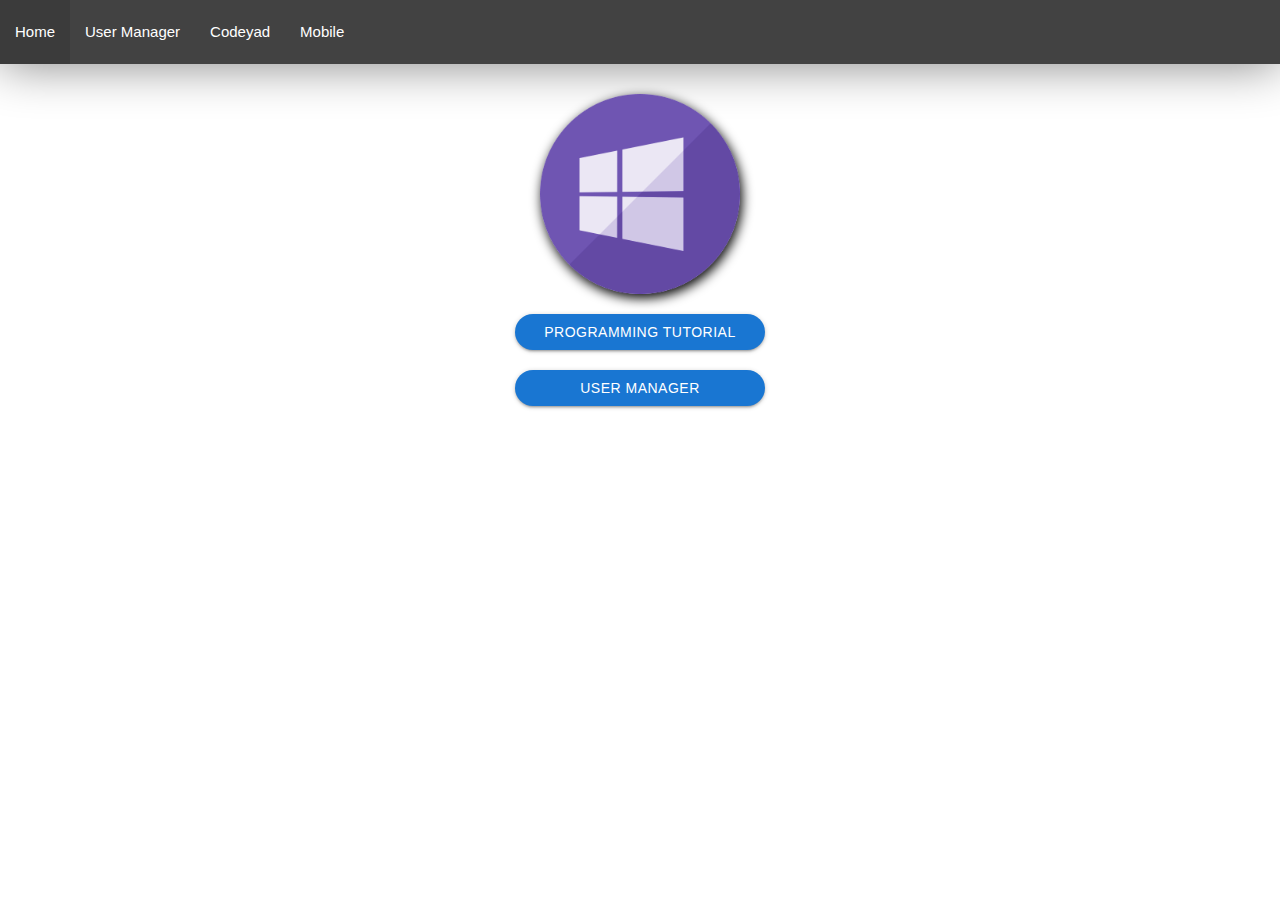
<file: index.html>
<!DOCTYPE html>
<html lang="en">

<head>
    <meta charset="UTF-8">
    <meta http-equiv="X-UA-Compatible" content="IE=edge">
    <meta name="viewport" content="width=device-width, initial-scale=1.0">
    <link rel="stylesheet" href="https://cdnjs.cloudflare.com/ajax/libs/materialize/1.0.0/css/materialize.min.css">
    <link href="https://fonts.googleapis.com/icon?family=Material+Icons" rel="stylesheet">
    <link rel="stylesheet" href="./assets/css/materialize-rtl.css">
    <link rel="stylesheet" href="./assets/css/util.css">
    <link rel="stylesheet" href="../assets/css/style.css">
    <title>Document</title>
</head>

<body>
    <!-- Navbar section ---------- Start -->
    <nav class="grey darken-3 z-depth-0 top_navbar">
        <div class="nav-wrapper">
            <a href="#!" class="blue-text darken-3 hide-on-med-and-up">Home</a>
            <a href="#" data-target="mobile-demo" class="sidenav-trigger blue-text darken-3"><i
                    class="material-icons">menu</i></a>
            <ul class="hide-on-med-and-down">
                <li><a href="/">Home</a></li>
                <li><a href="/user.html">User Manager</a></li>
                <li><a href="https://codeyad.com/">Codeyad</a></li>
                <li><a href="#">Mobile</a></li>
            </ul>
        </div>
    </nav>

    <ul class="sidenav" id="mobile-demo">
        <li>
            <div class="user-view">
                <div class="background">
                    <img class="w-full" src="./assets/images/office.jpg">
                </div>
                <a href="#user"><img class="circle w-full" src="./assets/images/profile.jpg"></a>
                <a href="#name"><span class="white-text name">John Doe</span></a>
                <a href="#email"><span class="white-text email">jdandturk@gmail.com</span></a>
            </div>
        </li>
        <li><a href="#!"><i class="material-icons">insert_link</i>First Link With Icon</a></li>
        <li><a href="#!"><i class="material-icons">insert_link</i>Second Link</a></li>
        <li>
            <div class="divider"></div>
        </li>
        <li><a class="subheader">Subheader</a></li>
        <li><a class="waves-effect" href="/"><i class="material-icons">account_balance</i>Home</a></li>

    </ul>
    <!-- Navbar section ---------- End -->

    <!-- Home section ---------- Start -->
    <section class="flex-c-m flex-col sizefull p-r-20 p-l-20 m-t-30">
        <img src="assets/images/logo.png" class="w-full max-w-200 filter_shadow m-b-10" alt="logo">
        <a href=""
            class="waves-effect waves-light btn blue darken-2 w-full max-w-250 m-t-10 m-b-10 rounded_pill">Programming
            Tutorial</a>
        <a href="./user.html"
            class="waves-effect waves-light btn blue darken-2 w-full max-w-250 m-t-10 m-b-10 rounded_pill">User
            Manager</a>
    </section>
    <!-- Home section ---------- End -->


    <script src="./assets/materialize/materialize.min.js"></script>
    <script src="../assets/js/app.js"></script>
</body>

</html>
</file>
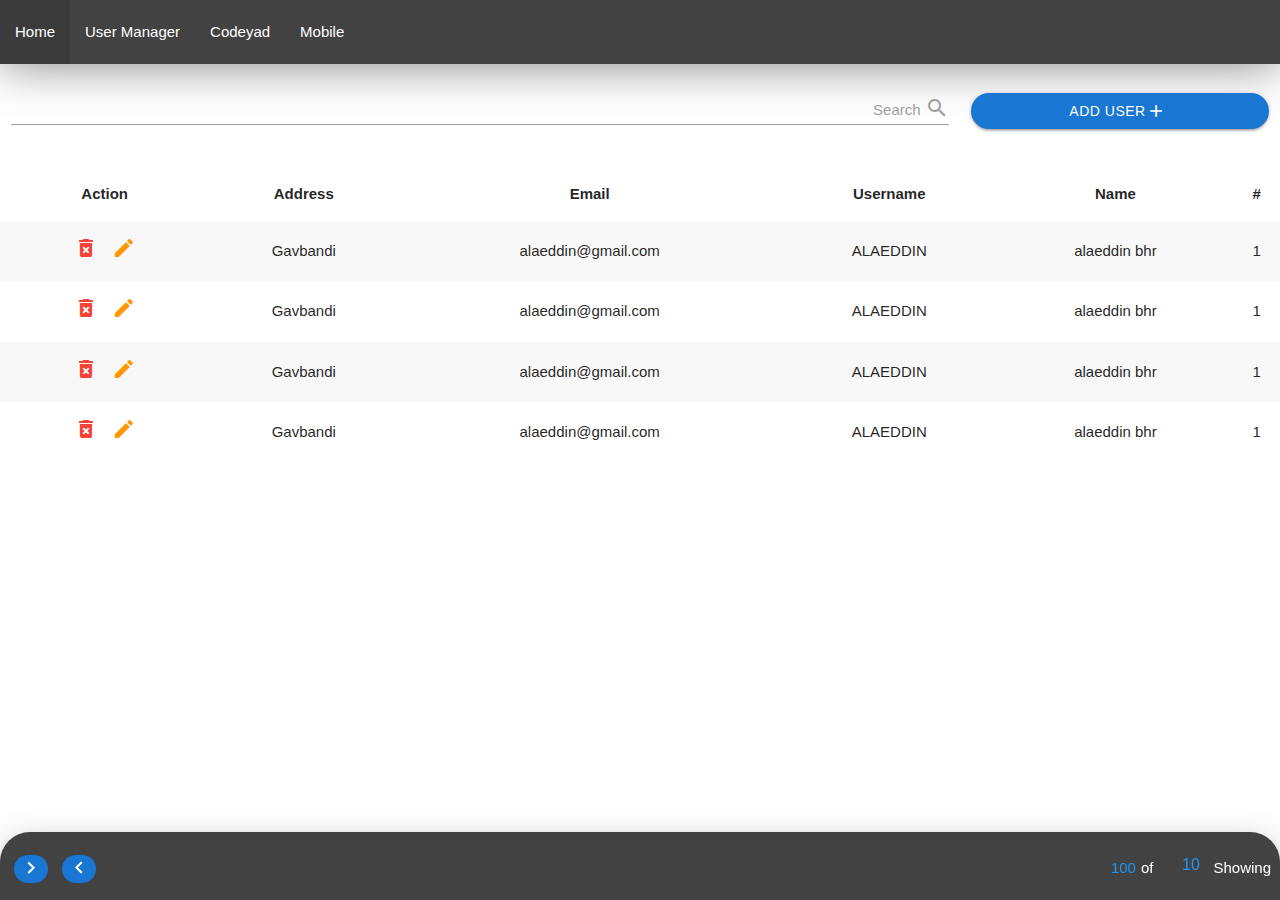
<file: user.html>
<!DOCTYPE html>
<html lang="en">

<head>
    <meta charset="UTF-8" />
    <meta http-equiv="X-UA-Compatible" content="IE=edge" />
    <meta name="viewport" content="width=device-width, initial-scale=1.0" />
    <link rel="stylesheet" href="https://cdnjs.cloudflare.com/ajax/libs/materialize/1.0.0/css/materialize.min.css" />
    <link href="https://fonts.googleapis.com/icon?family=Material+Icons" rel="stylesheet" />
    <link rel="stylesheet" href="./assets/css/materialize-rtl.css">
    <link rel="stylesheet" href="./assets/css/util.css" />
    <link rel="stylesheet" href="../assets/css/style.css" />
    <title>Document</title>
</head>

<body>
    <!-- Navbar section ---------- Start -->
    <nav class="grey darken-3 z-depth-0 top_navbar">
        <div class="nav-wrapper">
            <a href="#!" class="blue-text darken-3 hide-on-med-and-up">User Manager</a>
            <a href="#" data-target="mobile-demo" class="sidenav-trigger blue-text darken-3"><i
                    class="material-icons">menu</i></a>
            <ul class="hide-on-med-and-down">
                <li><a href="/">Home</a></li>
                <li><a href="/user.html">User Manager</a></li>
                <li><a href="https://codeyad.com/">Codeyad</a></li>
                <li><a href="#">Mobile</a></li>
            </ul>
        </div>
    </nav>

    <ul class="sidenav" id="mobile-demo">
        <li>
            <div class="user-view">
                <div class="background">
                    <img class="w-full" src="./assets/images/office.jpg" />
                </div>
                <a href="#user"><img class="circle w-full" src="./assets/images/profile.jpg" /></a>
                <a href="#name"><span class="white-text name">John Doe</span></a>
                <a href="#email"><span class="white-text email">jdandturk@gmail.com</span></a>
            </div>
        </li>
        <li>
            <a href="#!"><i class="material-icons">insert_link</i>First Link With Icon</a>
        </li>
        <li>
            <a href="#!"><i class="material-icons">insert_link</i>Second Link</a>
        </li>
        <li>
            <div class="divider"></div>
        </li>
        <li><a class="subheader">Subheader</a></li>
        <li><a class="waves-effect" href="/"><i class="material-icons">account_balance</i>Home</a></li>
    </ul>
    <!-- Navbar section ---------- End -->

    <!-- Content section ---------- Start -->
    <section id="top_actions_section" class="row container">
        <!-- add button -->
        <div class="p-l-10 p-r-10 p-t-10 col s12 m4 l3">
            <button id="add_user_button"
                class="waves-effect waves-light btn blue darken-2 m-t-10 p-l-30 p-r-30 w-full rounded_pill flex-c">
                <i class="material-icons m-r-5">add</i>
                Add User
            </button>
        </div>

        <!-- Search section -->
        <div class="input-field col s12 m8 l9">
            <input id="search" type="text" class="validate" />
            <label for="search" class="w-full max-w-200">
                <i class="material-icons pos-relative top-5">search</i>
                Search
            </label>
        </div>
    </section>

    <section class="user_list_section">
        <ul class="collapsible hide-on-med-and-up">
            <li class="user_list_item">
                <div class="collapsible-header">
                    <i
                        class="material-icons blue-text darken-2 user_list_arrow_icon trans-0-3">arrow_drop_down_circle</i>
                    ALAEDDIN
                </div>
                <div class="collapsible-body">
                    <div class="p-all-5">
                        <span class="f-bold">Username: </span>
                        <span class="">ALAEDDIN</span>
                    </div>
                    <div class="p-all-5">
                        <span class="f-bold">Email: </span>
                        <span class="">ALAEDDIN@gmail.com</span>
                    </div>
                    <div class="p-all-5">
                        <span class="f-bold">Addres: </span>
                        <span class="">Gavbandi</span>
                    </div>
                    <div class="p-all-5 flex-l-m">
                        <span class="f-bold">Actions: </span>
                        <span class="material-icons red-text m-l-5 m-r-5">delete_forever</span>
                        <span class="material-icons orange-text m-l-5 m-r-5">edit</span>
                    </div>
                </div>
            </li>
            <li class="user_list_item">
                <div class="collapsible-header">
                    <i
                        class="material-icons blue-text darken-2 user_list_arrow_icon trans-0-3">arrow_drop_down_circle</i>
                    ALAEDDIN
                </div>
                <div class="collapsible-body">
                    <div class="p-all-5">
                        <span class="f-bold">Username: </span>
                        <span class="">ALAEDDIN</span>
                    </div>
                    <div class="p-all-5">
                        <span class="f-bold">Email: </span>
                        <span class="">ALAEDDIN@gmail.com</span>
                    </div>
                    <div class="p-all-5">
                        <span class="f-bold">Addres: </span>
                        <span class="">Gavbandi</span>
                    </div>
                    <div class="p-all-5 flex-l-m">
                        <span class="f-bold">Actions: </span>
                        <span class="material-icons red-text m-l-5 m-r-5">delete_forever</span>
                        <span class="material-icons orange-text m-l-5 m-r-5">edit</span>
                    </div>
                </div>
            </li>
            <li class="user_list_item">
                <div class="collapsible-header">
                    <i
                        class="material-icons blue-text darken-2 user_list_arrow_icon trans-0-3">arrow_drop_down_circle</i>
                    ALAEDDIN
                </div>
                <div class="collapsible-body">
                    <div class="p-all-5">
                        <span class="f-bold">Username: </span>
                        <span class="">ALAEDDIN</span>
                    </div>
                    <div class="p-all-5">
                        <span class="f-bold">Email: </span>
                        <span class="">ALAEDDIN@gmail.com</span>
                    </div>
                    <div class="p-all-5">
                        <span class="f-bold">Addres: </span>
                        <span class="">Gavbandi</span>
                    </div>
                    <div class="p-all-5 flex-l-m">
                        <span class="f-bold">Actions: </span>
                        <span class="material-icons red-text m-l-5 m-r-5">delete_forever</span>
                        <span class="material-icons orange-text m-l-5 m-r-5">edit</span>
                    </div>
                </div>
            </li>
        </ul>

        <div class="hide-on-med-and-down show-on-medium-and-up container">
            <table class="striped centered highlight">
                <thead>
                    <tr>
                        <th>#</th>
                        <th>Name</th>
                        <th>Username</th>
                        <th>Email</th>
                        <th>Address</th>
                        <th>Action</th>
                    </tr>
                </thead>
                <tbody>
                    <tr>
                        <td>1</td>
                        <td>alaeddin bhr</td>
                        <td>ALAEDDIN</td>
                        <td>alaeddin@gmail.com</td>
                        <td>Gavbandi</td>
                        <td>
                            <span class="material-icons orange-text m-l-5 m-r-5">edit</span>
                            <span class="material-icons red-text m-l-5 m-r-5">delete_forever</span>
                        </td>
                    </tr>
                    <tr>
                        <td>1</td>
                        <td>alaeddin bhr</td>
                        <td>ALAEDDIN</td>
                        <td>alaeddin@gmail.com</td>
                        <td>Gavbandi</td>
                        <td>
                            <span class="material-icons orange-text m-l-5 m-r-5">edit</span>
                            <span class="material-icons red-text m-l-5 m-r-5">delete_forever</span>
                        </td>
                    </tr>
                    <tr>
                        <td>1</td>
                        <td>alaeddin bhr</td>
                        <td>ALAEDDIN</td>
                        <td>alaeddin@gmail.com</td>
                        <td>Gavbandi</td>
                        <td>
                            <span class="material-icons orange-text m-l-5 m-r-5">edit</span>
                            <span class="material-icons red-text m-l-5 m-r-5">delete_forever</span>
                        </td>
                    </tr>
                    <tr>
                        <td>1</td>
                        <td>alaeddin bhr</td>
                        <td>ALAEDDIN</td>
                        <td>alaeddin@gmail.com</td>
                        <td>Gavbandi</td>
                        <td>
                            <span class="material-icons orange-text m-l-5 m-r-5">edit</span>
                            <span class="material-icons red-text m-l-5 m-r-5">delete_forever</span>
                        </td>
                    </tr>
                </tbody>
            </table>
        </div>

        <div
            class="pagination_container container grey darken-3 white-text p-l-9 p-r-9 p-t-10 p-b-5 flex-sb-m pos-fixed left-0 right-0 bottom-0 z-depth-4 rounded_top_30">
            <div class="pagination_item_count flex-l p-l-10 flex-l-m">
                Showing
                <span class="m-l-5 m-r-5 max-w-50">
                    <input type="number" class="blue-text darken-2 no-border center-align m-b-0" value="10">
                </span>
                of
                <span class="blue-text darken-2 m-l-5 m-r-5">100</span>
            </div>
            <div class="pagination_buttons">
                <i
                    class="material-icons blue darken-2 m-l-5 m-r-5 p-l-5 p-r-5 p-t-1 p-b-3 waves-effect waves-light white-text rounded_pill">keyboard_arrow_left</i>
                <i
                    class="material-icons blue darken-2 m-l-5 m-r-5 p-l-5 p-r-5 p-t-1 p-b-3 waves-effect waves-light white-text rounded_pill">keyboard_arrow_right</i>
            </div>
        </div>
    </section>

    <div class="add_user_modal_back dis-none"></div>
    <div class="add_user_modal container rounded_top_30">
        <div class="row p-t-10 p-b-10 p-l-40 p-r-40 center-on-small-only">
            <h5>
                <i class="material-icons m-r-10 m-l-10 pos-relative top-4">person_add</i>
                Add User
            </h5>
            <form>
                <div class="input-field col s12">
                    <input type="text" id="name" class="validate">
                    <label for="name">Name</label>
                </div>
                <div class="input-field col s12">
                    <input type="text" id="username" class="validate">
                    <label for="username">Username</label>
                </div>
                <div class="input-field col s12">
                    <input type="text" id="email" class="validate">
                    <label for="email">Email</label>
                </div>
                <button type="button"
                    class="waves-effect waves-light btn blue darken-2 white-text rounded_pill w-full max-w-250">Submit</button>
            </form>
        </div>
    </div>
    <!-- Content section ---------- End -->

    <script src="./assets/materialize/materialize.min.js"></script>
    <script src="../assets/js/app.js"></script>
    <script src="../assets/js/users.js"></script>
</body>

</html>
</file>
<file: assets/css/util.css>
/*[ FONT SIZE ]
///////////////////////////////////////////////////////////
*/
.f-bold {
	font-weight: bold;
}

.fs-1 {
	font-size: 1px;
}

.fs-2 {
	font-size: 2px;
}

.fs-3 {
	font-size: 3px;
}

.fs-4 {
	font-size: 4px;
}

.fs-5 {
	font-size: 5px;
}

.fs-6 {
	font-size: 6px;
}

.fs-7 {
	font-size: 7px;
}

.fs-8 {
	font-size: 8px;
}

.fs-9 {
	font-size: 9px;
}

.fs-10 {
	font-size: 10px;
}

.fs-11 {
	font-size: 11px;
}

.fs-12 {
	font-size: 12px;
}

.fs-13 {
	font-size: 13px;
}

.fs-14 {
	font-size: 14px;
}

.fs-15 {
	font-size: 15px;
}

.fs-16 {
	font-size: 16px;
}

.fs-17 {
	font-size: 17px;
}

.fs-18 {
	font-size: 18px;
}

.fs-19 {
	font-size: 19px;
}

.fs-20 {
	font-size: 20px;
}

.fs-21 {
	font-size: 21px;
}

.fs-22 {
	font-size: 22px;
}

.fs-23 {
	font-size: 23px;
}

.fs-24 {
	font-size: 24px;
}

.fs-25 {
	font-size: 25px;
}

.fs-26 {
	font-size: 26px;
}

.fs-27 {
	font-size: 27px;
}

.fs-28 {
	font-size: 28px;
}

.fs-29 {
	font-size: 29px;
}

.fs-30 {
	font-size: 30px;
}

.fs-31 {
	font-size: 31px;
}

.fs-32 {
	font-size: 32px;
}

.fs-33 {
	font-size: 33px;
}

.fs-34 {
	font-size: 34px;
}

.fs-35 {
	font-size: 35px;
}

.fs-36 {
	font-size: 36px;
}

.fs-37 {
	font-size: 37px;
}

.fs-38 {
	font-size: 38px;
}

.fs-39 {
	font-size: 39px;
}

.fs-40 {
	font-size: 40px;
}

.fs-41 {
	font-size: 41px;
}

.fs-42 {
	font-size: 42px;
}

.fs-43 {
	font-size: 43px;
}

.fs-44 {
	font-size: 44px;
}

.fs-45 {
	font-size: 45px;
}

.fs-46 {
	font-size: 46px;
}

.fs-47 {
	font-size: 47px;
}

.fs-48 {
	font-size: 48px;
}

.fs-49 {
	font-size: 49px;
}

.fs-50 {
	font-size: 50px;
}

.fs-51 {
	font-size: 51px;
}

.fs-52 {
	font-size: 52px;
}

.fs-53 {
	font-size: 53px;
}

.fs-54 {
	font-size: 54px;
}

.fs-55 {
	font-size: 55px;
}

.fs-56 {
	font-size: 56px;
}

.fs-57 {
	font-size: 57px;
}

.fs-58 {
	font-size: 58px;
}

.fs-59 {
	font-size: 59px;
}

.fs-60 {
	font-size: 60px;
}

.fs-61 {
	font-size: 61px;
}

.fs-62 {
	font-size: 62px;
}

.fs-63 {
	font-size: 63px;
}

.fs-64 {
	font-size: 64px;
}

.fs-65 {
	font-size: 65px;
}

.fs-66 {
	font-size: 66px;
}

.fs-67 {
	font-size: 67px;
}

.fs-68 {
	font-size: 68px;
}

.fs-69 {
	font-size: 69px;
}

.fs-70 {
	font-size: 70px;
}

.fs-71 {
	font-size: 71px;
}

.fs-72 {
	font-size: 72px;
}

.fs-73 {
	font-size: 73px;
}

.fs-74 {
	font-size: 74px;
}

.fs-75 {
	font-size: 75px;
}

.fs-76 {
	font-size: 76px;
}

.fs-77 {
	font-size: 77px;
}

.fs-78 {
	font-size: 78px;
}

.fs-79 {
	font-size: 79px;
}

.fs-80 {
	font-size: 80px;
}

.fs-81 {
	font-size: 81px;
}

.fs-82 {
	font-size: 82px;
}

.fs-83 {
	font-size: 83px;
}

.fs-84 {
	font-size: 84px;
}

.fs-85 {
	font-size: 85px;
}

.fs-86 {
	font-size: 86px;
}

.fs-87 {
	font-size: 87px;
}

.fs-88 {
	font-size: 88px;
}

.fs-89 {
	font-size: 89px;
}

.fs-90 {
	font-size: 90px;
}

.fs-91 {
	font-size: 91px;
}

.fs-92 {
	font-size: 92px;
}

.fs-93 {
	font-size: 93px;
}

.fs-94 {
	font-size: 94px;
}

.fs-95 {
	font-size: 95px;
}

.fs-96 {
	font-size: 96px;
}

.fs-97 {
	font-size: 97px;
}

.fs-98 {
	font-size: 98px;
}

.fs-99 {
	font-size: 99px;
}

.fs-100 {
	font-size: 100px;
}

.fs-101 {
	font-size: 101px;
}

.fs-102 {
	font-size: 102px;
}

.fs-103 {
	font-size: 103px;
}

.fs-104 {
	font-size: 104px;
}

.fs-105 {
	font-size: 105px;
}

.fs-106 {
	font-size: 106px;
}

.fs-107 {
	font-size: 107px;
}

.fs-108 {
	font-size: 108px;
}

.fs-109 {
	font-size: 109px;
}

.fs-110 {
	font-size: 110px;
}

.fs-111 {
	font-size: 111px;
}

.fs-112 {
	font-size: 112px;
}

.fs-113 {
	font-size: 113px;
}

.fs-114 {
	font-size: 114px;
}

.fs-115 {
	font-size: 115px;
}

.fs-116 {
	font-size: 116px;
}

.fs-117 {
	font-size: 117px;
}

.fs-118 {
	font-size: 118px;
}

.fs-119 {
	font-size: 119px;
}

.fs-120 {
	font-size: 120px;
}

.fs-121 {
	font-size: 121px;
}

.fs-122 {
	font-size: 122px;
}

.fs-123 {
	font-size: 123px;
}

.fs-124 {
	font-size: 124px;
}

.fs-125 {
	font-size: 125px;
}

.fs-126 {
	font-size: 126px;
}

.fs-127 {
	font-size: 127px;
}

.fs-128 {
	font-size: 128px;
}

.fs-129 {
	font-size: 129px;
}

.fs-130 {
	font-size: 130px;
}

.fs-131 {
	font-size: 131px;
}

.fs-132 {
	font-size: 132px;
}

.fs-133 {
	font-size: 133px;
}

.fs-134 {
	font-size: 134px;
}

.fs-135 {
	font-size: 135px;
}

.fs-136 {
	font-size: 136px;
}

.fs-137 {
	font-size: 137px;
}

.fs-138 {
	font-size: 138px;
}

.fs-139 {
	font-size: 139px;
}

.fs-140 {
	font-size: 140px;
}

.fs-141 {
	font-size: 141px;
}

.fs-142 {
	font-size: 142px;
}

.fs-143 {
	font-size: 143px;
}

.fs-144 {
	font-size: 144px;
}

.fs-145 {
	font-size: 145px;
}

.fs-146 {
	font-size: 146px;
}

.fs-147 {
	font-size: 147px;
}

.fs-148 {
	font-size: 148px;
}

.fs-149 {
	font-size: 149px;
}

.fs-150 {
	font-size: 150px;
}

.fs-151 {
	font-size: 151px;
}

.fs-152 {
	font-size: 152px;
}

.fs-153 {
	font-size: 153px;
}

.fs-154 {
	font-size: 154px;
}

.fs-155 {
	font-size: 155px;
}

.fs-156 {
	font-size: 156px;
}

.fs-157 {
	font-size: 157px;
}

.fs-158 {
	font-size: 158px;
}

.fs-159 {
	font-size: 159px;
}

.fs-160 {
	font-size: 160px;
}

.fs-161 {
	font-size: 161px;
}

.fs-162 {
	font-size: 162px;
}

.fs-163 {
	font-size: 163px;
}

.fs-164 {
	font-size: 164px;
}

.fs-165 {
	font-size: 165px;
}

.fs-166 {
	font-size: 166px;
}

.fs-167 {
	font-size: 167px;
}

.fs-168 {
	font-size: 168px;
}

.fs-169 {
	font-size: 169px;
}

.fs-170 {
	font-size: 170px;
}

.fs-171 {
	font-size: 171px;
}

.fs-172 {
	font-size: 172px;
}

.fs-173 {
	font-size: 173px;
}

.fs-174 {
	font-size: 174px;
}

.fs-175 {
	font-size: 175px;
}

.fs-176 {
	font-size: 176px;
}

.fs-177 {
	font-size: 177px;
}

.fs-178 {
	font-size: 178px;
}

.fs-179 {
	font-size: 179px;
}

.fs-180 {
	font-size: 180px;
}

.fs-181 {
	font-size: 181px;
}

.fs-182 {
	font-size: 182px;
}

.fs-183 {
	font-size: 183px;
}

.fs-184 {
	font-size: 184px;
}

.fs-185 {
	font-size: 185px;
}

.fs-186 {
	font-size: 186px;
}

.fs-187 {
	font-size: 187px;
}

.fs-188 {
	font-size: 188px;
}

.fs-189 {
	font-size: 189px;
}

.fs-190 {
	font-size: 190px;
}

.fs-191 {
	font-size: 191px;
}

.fs-192 {
	font-size: 192px;
}

.fs-193 {
	font-size: 193px;
}

.fs-194 {
	font-size: 194px;
}

.fs-195 {
	font-size: 195px;
}

.fs-196 {
	font-size: 196px;
}

.fs-197 {
	font-size: 197px;
}

.fs-198 {
	font-size: 198px;
}

.fs-199 {
	font-size: 199px;
}

.fs-200 {
	font-size: 200px;
}

/*[ PADDING ]
///////////////////////////////////////////////////////////
*/
.p-all-0 {
	padding: 0 !important;
}

.p-all-1 {
	padding: 1px !important;
}

.p-all-2 {
	padding: 2px !important;
}

.p-all-3 {
	padding: 3px !important;
}

.p-all-4 {
	padding: 4px !important;
}

.p-all-5 {
	padding: 5px !important;
}

.p-all-6 {
	padding: 6px !important;
}

.p-all-7 {
	padding: 7px !important;
}

.p-all-8 {
	padding: 8px !important;
}

.p-all-9 {
	padding: 9px !important;
}

.p-t-0 {
	padding-top: 0px;
}

.p-t-1 {
	padding-top: 1px;
}

.p-t-2 {
	padding-top: 2px;
}

.p-t-3 {
	padding-top: 3px;
}

.p-t-4 {
	padding-top: 4px;
}

.p-t-5 {
	padding-top: 5px;
}

.p-t-6 {
	padding-top: 6px;
}

.p-t-7 {
	padding-top: 7px;
}

.p-t-8 {
	padding-top: 8px;
}

.p-t-9 {
	padding-top: 9px;
}

.p-t-10 {
	padding-top: 10px;
}

.p-t-11 {
	padding-top: 11px;
}

.p-t-12 {
	padding-top: 12px;
}

.p-t-13 {
	padding-top: 13px;
}

.p-t-14 {
	padding-top: 14px;
}

.p-t-15 {
	padding-top: 15px;
}

.p-t-16 {
	padding-top: 16px;
}

.p-t-17 {
	padding-top: 17px;
}

.p-t-18 {
	padding-top: 18px;
}

.p-t-19 {
	padding-top: 19px;
}

.p-t-20 {
	padding-top: 20px;
}

.p-t-21 {
	padding-top: 21px;
}

.p-t-22 {
	padding-top: 22px;
}

.p-t-23 {
	padding-top: 23px;
}

.p-t-24 {
	padding-top: 24px;
}

.p-t-25 {
	padding-top: 25px;
}

.p-t-26 {
	padding-top: 26px;
}

.p-t-27 {
	padding-top: 27px;
}

.p-t-28 {
	padding-top: 28px;
}

.p-t-29 {
	padding-top: 29px;
}

.p-t-30 {
	padding-top: 30px;
}

.p-t-31 {
	padding-top: 31px;
}

.p-t-32 {
	padding-top: 32px;
}

.p-t-33 {
	padding-top: 33px;
}

.p-t-34 {
	padding-top: 34px;
}

.p-t-35 {
	padding-top: 35px;
}

.p-t-36 {
	padding-top: 36px;
}

.p-t-37 {
	padding-top: 37px;
}

.p-t-38 {
	padding-top: 38px;
}

.p-t-39 {
	padding-top: 39px;
}

.p-t-40 {
	padding-top: 40px;
}

.p-t-41 {
	padding-top: 41px;
}

.p-t-42 {
	padding-top: 42px;
}

.p-t-43 {
	padding-top: 43px;
}

.p-t-44 {
	padding-top: 44px;
}

.p-t-45 {
	padding-top: 45px;
}

.p-t-46 {
	padding-top: 46px;
}

.p-t-47 {
	padding-top: 47px;
}

.p-t-48 {
	padding-top: 48px;
}

.p-t-49 {
	padding-top: 49px;
}

.p-t-50 {
	padding-top: 50px;
}

.p-t-51 {
	padding-top: 51px;
}

.p-t-52 {
	padding-top: 52px;
}

.p-t-53 {
	padding-top: 53px;
}

.p-t-54 {
	padding-top: 54px;
}

.p-t-55 {
	padding-top: 55px;
}

.p-t-56 {
	padding-top: 56px;
}

.p-t-57 {
	padding-top: 57px;
}

.p-t-58 {
	padding-top: 58px;
}

.p-t-59 {
	padding-top: 59px;
}

.p-t-60 {
	padding-top: 60px;
}

.p-t-61 {
	padding-top: 61px;
}

.p-t-62 {
	padding-top: 62px;
}

.p-t-63 {
	padding-top: 63px;
}

.p-t-64 {
	padding-top: 64px;
}

.p-t-65 {
	padding-top: 65px;
}

.p-t-66 {
	padding-top: 66px;
}

.p-t-67 {
	padding-top: 67px;
}

.p-t-68 {
	padding-top: 68px;
}

.p-t-69 {
	padding-top: 69px;
}

.p-t-70 {
	padding-top: 70px;
}

.p-t-71 {
	padding-top: 71px;
}

.p-t-72 {
	padding-top: 72px;
}

.p-t-73 {
	padding-top: 73px;
}

.p-t-74 {
	padding-top: 74px;
}

.p-t-75 {
	padding-top: 75px;
}

.p-t-76 {
	padding-top: 76px;
}

.p-t-77 {
	padding-top: 77px;
}

.p-t-78 {
	padding-top: 78px;
}

.p-t-79 {
	padding-top: 79px;
}

.p-t-80 {
	padding-top: 80px;
}

.p-t-81 {
	padding-top: 81px;
}

.p-t-82 {
	padding-top: 82px;
}

.p-t-83 {
	padding-top: 83px;
}

.p-t-84 {
	padding-top: 84px;
}

.p-t-85 {
	padding-top: 85px;
}

.p-t-86 {
	padding-top: 86px;
}

.p-t-87 {
	padding-top: 87px;
}

.p-t-88 {
	padding-top: 88px;
}

.p-t-89 {
	padding-top: 89px;
}

.p-t-90 {
	padding-top: 90px;
}

.p-t-91 {
	padding-top: 91px;
}

.p-t-92 {
	padding-top: 92px;
}

.p-t-93 {
	padding-top: 93px;
}

.p-t-94 {
	padding-top: 94px;
}

.p-t-95 {
	padding-top: 95px;
}

.p-t-96 {
	padding-top: 96px;
}

.p-t-97 {
	padding-top: 97px;
}

.p-t-98 {
	padding-top: 98px;
}

.p-t-99 {
	padding-top: 99px;
}

.p-t-100 {
	padding-top: 100px;
}

.p-t-101 {
	padding-top: 101px;
}

.p-t-102 {
	padding-top: 102px;
}

.p-t-103 {
	padding-top: 103px;
}

.p-t-104 {
	padding-top: 104px;
}

.p-t-105 {
	padding-top: 105px;
}

.p-t-106 {
	padding-top: 106px;
}

.p-t-107 {
	padding-top: 107px;
}

.p-t-108 {
	padding-top: 108px;
}

.p-t-109 {
	padding-top: 109px;
}

.p-t-110 {
	padding-top: 110px;
}

.p-t-111 {
	padding-top: 111px;
}

.p-t-112 {
	padding-top: 112px;
}

.p-t-113 {
	padding-top: 113px;
}

.p-t-114 {
	padding-top: 114px;
}

.p-t-115 {
	padding-top: 115px;
}

.p-t-116 {
	padding-top: 116px;
}

.p-t-117 {
	padding-top: 117px;
}

.p-t-118 {
	padding-top: 118px;
}

.p-t-119 {
	padding-top: 119px;
}

.p-t-120 {
	padding-top: 120px;
}

.p-t-121 {
	padding-top: 121px;
}

.p-t-122 {
	padding-top: 122px;
}

.p-t-123 {
	padding-top: 123px;
}

.p-t-124 {
	padding-top: 124px;
}

.p-t-125 {
	padding-top: 125px;
}

.p-t-126 {
	padding-top: 126px;
}

.p-t-127 {
	padding-top: 127px;
}

.p-t-128 {
	padding-top: 128px;
}

.p-t-129 {
	padding-top: 129px;
}

.p-t-130 {
	padding-top: 130px;
}

.p-t-131 {
	padding-top: 131px;
}

.p-t-132 {
	padding-top: 132px;
}

.p-t-133 {
	padding-top: 133px;
}

.p-t-134 {
	padding-top: 134px;
}

.p-t-135 {
	padding-top: 135px;
}

.p-t-136 {
	padding-top: 136px;
}

.p-t-137 {
	padding-top: 137px;
}

.p-t-138 {
	padding-top: 138px;
}

.p-t-139 {
	padding-top: 139px;
}

.p-t-140 {
	padding-top: 140px;
}

.p-t-141 {
	padding-top: 141px;
}

.p-t-142 {
	padding-top: 142px;
}

.p-t-143 {
	padding-top: 143px;
}

.p-t-144 {
	padding-top: 144px;
}

.p-t-145 {
	padding-top: 145px;
}

.p-t-146 {
	padding-top: 146px;
}

.p-t-147 {
	padding-top: 147px;
}

.p-t-148 {
	padding-top: 148px;
}

.p-t-149 {
	padding-top: 149px;
}

.p-t-150 {
	padding-top: 150px;
}

.p-t-151 {
	padding-top: 151px;
}

.p-t-152 {
	padding-top: 152px;
}

.p-t-153 {
	padding-top: 153px;
}

.p-t-154 {
	padding-top: 154px;
}

.p-t-155 {
	padding-top: 155px;
}

.p-t-156 {
	padding-top: 156px;
}

.p-t-157 {
	padding-top: 157px;
}

.p-t-158 {
	padding-top: 158px;
}

.p-t-159 {
	padding-top: 159px;
}

.p-t-160 {
	padding-top: 160px;
}

.p-t-161 {
	padding-top: 161px;
}

.p-t-162 {
	padding-top: 162px;
}

.p-t-163 {
	padding-top: 163px;
}

.p-t-164 {
	padding-top: 164px;
}

.p-t-165 {
	padding-top: 165px;
}

.p-t-166 {
	padding-top: 166px;
}

.p-t-167 {
	padding-top: 167px;
}

.p-t-168 {
	padding-top: 168px;
}

.p-t-169 {
	padding-top: 169px;
}

.p-t-170 {
	padding-top: 170px;
}

.p-t-171 {
	padding-top: 171px;
}

.p-t-172 {
	padding-top: 172px;
}

.p-t-173 {
	padding-top: 173px;
}

.p-t-174 {
	padding-top: 174px;
}

.p-t-175 {
	padding-top: 175px;
}

.p-t-176 {
	padding-top: 176px;
}

.p-t-177 {
	padding-top: 177px;
}

.p-t-178 {
	padding-top: 178px;
}

.p-t-179 {
	padding-top: 179px;
}

.p-t-180 {
	padding-top: 180px;
}

.p-t-181 {
	padding-top: 181px;
}

.p-t-182 {
	padding-top: 182px;
}

.p-t-183 {
	padding-top: 183px;
}

.p-t-184 {
	padding-top: 184px;
}

.p-t-185 {
	padding-top: 185px;
}

.p-t-186 {
	padding-top: 186px;
}

.p-t-187 {
	padding-top: 187px;
}

.p-t-188 {
	padding-top: 188px;
}

.p-t-189 {
	padding-top: 189px;
}

.p-t-190 {
	padding-top: 190px;
}

.p-t-191 {
	padding-top: 191px;
}

.p-t-192 {
	padding-top: 192px;
}

.p-t-193 {
	padding-top: 193px;
}

.p-t-194 {
	padding-top: 194px;
}

.p-t-195 {
	padding-top: 195px;
}

.p-t-196 {
	padding-top: 196px;
}

.p-t-197 {
	padding-top: 197px;
}

.p-t-198 {
	padding-top: 198px;
}

.p-t-199 {
	padding-top: 199px;
}

.p-t-200 {
	padding-top: 200px;
}

.p-t-201 {
	padding-top: 201px;
}

.p-t-202 {
	padding-top: 202px;
}

.p-t-203 {
	padding-top: 203px;
}

.p-t-204 {
	padding-top: 204px;
}

.p-t-205 {
	padding-top: 205px;
}

.p-t-206 {
	padding-top: 206px;
}

.p-t-207 {
	padding-top: 207px;
}

.p-t-208 {
	padding-top: 208px;
}

.p-t-209 {
	padding-top: 209px;
}

.p-t-210 {
	padding-top: 210px;
}

.p-t-211 {
	padding-top: 211px;
}

.p-t-212 {
	padding-top: 212px;
}

.p-t-213 {
	padding-top: 213px;
}

.p-t-214 {
	padding-top: 214px;
}

.p-t-215 {
	padding-top: 215px;
}

.p-t-216 {
	padding-top: 216px;
}

.p-t-217 {
	padding-top: 217px;
}

.p-t-218 {
	padding-top: 218px;
}

.p-t-219 {
	padding-top: 219px;
}

.p-t-220 {
	padding-top: 220px;
}

.p-t-221 {
	padding-top: 221px;
}

.p-t-222 {
	padding-top: 222px;
}

.p-t-223 {
	padding-top: 223px;
}

.p-t-224 {
	padding-top: 224px;
}

.p-t-225 {
	padding-top: 225px;
}

.p-t-226 {
	padding-top: 226px;
}

.p-t-227 {
	padding-top: 227px;
}

.p-t-228 {
	padding-top: 228px;
}

.p-t-229 {
	padding-top: 229px;
}

.p-t-230 {
	padding-top: 230px;
}

.p-t-231 {
	padding-top: 231px;
}

.p-t-232 {
	padding-top: 232px;
}

.p-t-233 {
	padding-top: 233px;
}

.p-t-234 {
	padding-top: 234px;
}

.p-t-235 {
	padding-top: 235px;
}

.p-t-236 {
	padding-top: 236px;
}

.p-t-237 {
	padding-top: 237px;
}

.p-t-238 {
	padding-top: 238px;
}

.p-t-239 {
	padding-top: 239px;
}

.p-t-240 {
	padding-top: 240px;
}

.p-t-241 {
	padding-top: 241px;
}

.p-t-242 {
	padding-top: 242px;
}

.p-t-243 {
	padding-top: 243px;
}

.p-t-244 {
	padding-top: 244px;
}

.p-t-245 {
	padding-top: 245px;
}

.p-t-246 {
	padding-top: 246px;
}

.p-t-247 {
	padding-top: 247px;
}

.p-t-248 {
	padding-top: 248px;
}

.p-t-249 {
	padding-top: 249px;
}

.p-t-250 {
	padding-top: 250px;
}

.p-b-0 {
	padding-bottom: 0px;
}

.p-b-1 {
	padding-bottom: 1px;
}

.p-b-2 {
	padding-bottom: 2px;
}

.p-b-3 {
	padding-bottom: 3px;
}

.p-b-4 {
	padding-bottom: 4px;
}

.p-b-5 {
	padding-bottom: 5px;
}

.p-b-6 {
	padding-bottom: 6px;
}

.p-b-7 {
	padding-bottom: 7px;
}

.p-b-8 {
	padding-bottom: 8px;
}

.p-b-9 {
	padding-bottom: 9px;
}

.p-b-10 {
	padding-bottom: 10px;
}

.p-b-11 {
	padding-bottom: 11px;
}

.p-b-12 {
	padding-bottom: 12px;
}

.p-b-13 {
	padding-bottom: 13px;
}

.p-b-14 {
	padding-bottom: 14px;
}

.p-b-15 {
	padding-bottom: 15px;
}

.p-b-16 {
	padding-bottom: 16px;
}

.p-b-17 {
	padding-bottom: 17px;
}

.p-b-18 {
	padding-bottom: 18px;
}

.p-b-19 {
	padding-bottom: 19px;
}

.p-b-20 {
	padding-bottom: 20px;
}

.p-b-21 {
	padding-bottom: 21px;
}

.p-b-22 {
	padding-bottom: 22px;
}

.p-b-23 {
	padding-bottom: 23px;
}

.p-b-24 {
	padding-bottom: 24px;
}

.p-b-25 {
	padding-bottom: 25px;
}

.p-b-26 {
	padding-bottom: 26px;
}

.p-b-27 {
	padding-bottom: 27px;
}

.p-b-28 {
	padding-bottom: 28px;
}

.p-b-29 {
	padding-bottom: 29px;
}

.p-b-30 {
	padding-bottom: 30px;
}

.p-b-31 {
	padding-bottom: 31px;
}

.p-b-32 {
	padding-bottom: 32px;
}

.p-b-33 {
	padding-bottom: 33px;
}

.p-b-34 {
	padding-bottom: 34px;
}

.p-b-35 {
	padding-bottom: 35px;
}

.p-b-36 {
	padding-bottom: 36px;
}

.p-b-37 {
	padding-bottom: 37px;
}

.p-b-38 {
	padding-bottom: 38px;
}

.p-b-39 {
	padding-bottom: 39px;
}

.p-b-40 {
	padding-bottom: 40px;
}

.p-b-41 {
	padding-bottom: 41px;
}

.p-b-42 {
	padding-bottom: 42px;
}

.p-b-43 {
	padding-bottom: 43px;
}

.p-b-44 {
	padding-bottom: 44px;
}

.p-b-45 {
	padding-bottom: 45px;
}

.p-b-46 {
	padding-bottom: 46px;
}

.p-b-47 {
	padding-bottom: 47px;
}

.p-b-48 {
	padding-bottom: 48px;
}

.p-b-49 {
	padding-bottom: 49px;
}

.p-b-50 {
	padding-bottom: 50px;
}

.p-b-51 {
	padding-bottom: 51px;
}

.p-b-52 {
	padding-bottom: 52px;
}

.p-b-53 {
	padding-bottom: 53px;
}

.p-b-54 {
	padding-bottom: 54px;
}

.p-b-55 {
	padding-bottom: 55px;
}

.p-b-56 {
	padding-bottom: 56px;
}

.p-b-57 {
	padding-bottom: 57px;
}

.p-b-58 {
	padding-bottom: 58px;
}

.p-b-59 {
	padding-bottom: 59px;
}

.p-b-60 {
	padding-bottom: 60px;
}

.p-b-61 {
	padding-bottom: 61px;
}

.p-b-62 {
	padding-bottom: 62px;
}

.p-b-63 {
	padding-bottom: 63px;
}

.p-b-64 {
	padding-bottom: 64px;
}

.p-b-65 {
	padding-bottom: 65px;
}

.p-b-66 {
	padding-bottom: 66px;
}

.p-b-67 {
	padding-bottom: 67px;
}

.p-b-68 {
	padding-bottom: 68px;
}

.p-b-69 {
	padding-bottom: 69px;
}

.p-b-70 {
	padding-bottom: 70px;
}

.p-b-71 {
	padding-bottom: 71px;
}

.p-b-72 {
	padding-bottom: 72px;
}

.p-b-73 {
	padding-bottom: 73px;
}

.p-b-74 {
	padding-bottom: 74px;
}

.p-b-75 {
	padding-bottom: 75px;
}

.p-b-76 {
	padding-bottom: 76px;
}

.p-b-77 {
	padding-bottom: 77px;
}

.p-b-78 {
	padding-bottom: 78px;
}

.p-b-79 {
	padding-bottom: 79px;
}

.p-b-80 {
	padding-bottom: 80px;
}

.p-b-81 {
	padding-bottom: 81px;
}

.p-b-82 {
	padding-bottom: 82px;
}

.p-b-83 {
	padding-bottom: 83px;
}

.p-b-84 {
	padding-bottom: 84px;
}

.p-b-85 {
	padding-bottom: 85px;
}

.p-b-86 {
	padding-bottom: 86px;
}

.p-b-87 {
	padding-bottom: 87px;
}

.p-b-88 {
	padding-bottom: 88px;
}

.p-b-89 {
	padding-bottom: 89px;
}

.p-b-90 {
	padding-bottom: 90px;
}

.p-b-91 {
	padding-bottom: 91px;
}

.p-b-92 {
	padding-bottom: 92px;
}

.p-b-93 {
	padding-bottom: 93px;
}

.p-b-94 {
	padding-bottom: 94px;
}

.p-b-95 {
	padding-bottom: 95px;
}

.p-b-96 {
	padding-bottom: 96px;
}

.p-b-97 {
	padding-bottom: 97px;
}

.p-b-98 {
	padding-bottom: 98px;
}

.p-b-99 {
	padding-bottom: 99px;
}

.p-b-100 {
	padding-bottom: 100px;
}

.p-b-101 {
	padding-bottom: 101px;
}

.p-b-102 {
	padding-bottom: 102px;
}

.p-b-103 {
	padding-bottom: 103px;
}

.p-b-104 {
	padding-bottom: 104px;
}

.p-b-105 {
	padding-bottom: 105px;
}

.p-b-106 {
	padding-bottom: 106px;
}

.p-b-107 {
	padding-bottom: 107px;
}

.p-b-108 {
	padding-bottom: 108px;
}

.p-b-109 {
	padding-bottom: 109px;
}

.p-b-110 {
	padding-bottom: 110px;
}

.p-b-111 {
	padding-bottom: 111px;
}

.p-b-112 {
	padding-bottom: 112px;
}

.p-b-113 {
	padding-bottom: 113px;
}

.p-b-114 {
	padding-bottom: 114px;
}

.p-b-115 {
	padding-bottom: 115px;
}

.p-b-116 {
	padding-bottom: 116px;
}

.p-b-117 {
	padding-bottom: 117px;
}

.p-b-118 {
	padding-bottom: 118px;
}

.p-b-119 {
	padding-bottom: 119px;
}

.p-b-120 {
	padding-bottom: 120px;
}

.p-b-121 {
	padding-bottom: 121px;
}

.p-b-122 {
	padding-bottom: 122px;
}

.p-b-123 {
	padding-bottom: 123px;
}

.p-b-124 {
	padding-bottom: 124px;
}

.p-b-125 {
	padding-bottom: 125px;
}

.p-b-126 {
	padding-bottom: 126px;
}

.p-b-127 {
	padding-bottom: 127px;
}

.p-b-128 {
	padding-bottom: 128px;
}

.p-b-129 {
	padding-bottom: 129px;
}

.p-b-130 {
	padding-bottom: 130px;
}

.p-b-131 {
	padding-bottom: 131px;
}

.p-b-132 {
	padding-bottom: 132px;
}

.p-b-133 {
	padding-bottom: 133px;
}

.p-b-134 {
	padding-bottom: 134px;
}

.p-b-135 {
	padding-bottom: 135px;
}

.p-b-136 {
	padding-bottom: 136px;
}

.p-b-137 {
	padding-bottom: 137px;
}

.p-b-138 {
	padding-bottom: 138px;
}

.p-b-139 {
	padding-bottom: 139px;
}

.p-b-140 {
	padding-bottom: 140px;
}

.p-b-141 {
	padding-bottom: 141px;
}

.p-b-142 {
	padding-bottom: 142px;
}

.p-b-143 {
	padding-bottom: 143px;
}

.p-b-144 {
	padding-bottom: 144px;
}

.p-b-145 {
	padding-bottom: 145px;
}

.p-b-146 {
	padding-bottom: 146px;
}

.p-b-147 {
	padding-bottom: 147px;
}

.p-b-148 {
	padding-bottom: 148px;
}

.p-b-149 {
	padding-bottom: 149px;
}

.p-b-150 {
	padding-bottom: 150px;
}

.p-b-151 {
	padding-bottom: 151px;
}

.p-b-152 {
	padding-bottom: 152px;
}

.p-b-153 {
	padding-bottom: 153px;
}

.p-b-154 {
	padding-bottom: 154px;
}

.p-b-155 {
	padding-bottom: 155px;
}

.p-b-156 {
	padding-bottom: 156px;
}

.p-b-157 {
	padding-bottom: 157px;
}

.p-b-158 {
	padding-bottom: 158px;
}

.p-b-159 {
	padding-bottom: 159px;
}

.p-b-160 {
	padding-bottom: 160px;
}

.p-b-161 {
	padding-bottom: 161px;
}

.p-b-162 {
	padding-bottom: 162px;
}

.p-b-163 {
	padding-bottom: 163px;
}

.p-b-164 {
	padding-bottom: 164px;
}

.p-b-165 {
	padding-bottom: 165px;
}

.p-b-166 {
	padding-bottom: 166px;
}

.p-b-167 {
	padding-bottom: 167px;
}

.p-b-168 {
	padding-bottom: 168px;
}

.p-b-169 {
	padding-bottom: 169px;
}

.p-b-170 {
	padding-bottom: 170px;
}

.p-b-171 {
	padding-bottom: 171px;
}

.p-b-172 {
	padding-bottom: 172px;
}

.p-b-173 {
	padding-bottom: 173px;
}

.p-b-174 {
	padding-bottom: 174px;
}

.p-b-175 {
	padding-bottom: 175px;
}

.p-b-176 {
	padding-bottom: 176px;
}

.p-b-177 {
	padding-bottom: 177px;
}

.p-b-178 {
	padding-bottom: 178px;
}

.p-b-179 {
	padding-bottom: 179px;
}

.p-b-180 {
	padding-bottom: 180px;
}

.p-b-181 {
	padding-bottom: 181px;
}

.p-b-182 {
	padding-bottom: 182px;
}

.p-b-183 {
	padding-bottom: 183px;
}

.p-b-184 {
	padding-bottom: 184px;
}

.p-b-185 {
	padding-bottom: 185px;
}

.p-b-186 {
	padding-bottom: 186px;
}

.p-b-187 {
	padding-bottom: 187px;
}

.p-b-188 {
	padding-bottom: 188px;
}

.p-b-189 {
	padding-bottom: 189px;
}

.p-b-190 {
	padding-bottom: 190px;
}

.p-b-191 {
	padding-bottom: 191px;
}

.p-b-192 {
	padding-bottom: 192px;
}

.p-b-193 {
	padding-bottom: 193px;
}

.p-b-194 {
	padding-bottom: 194px;
}

.p-b-195 {
	padding-bottom: 195px;
}

.p-b-196 {
	padding-bottom: 196px;
}

.p-b-197 {
	padding-bottom: 197px;
}

.p-b-198 {
	padding-bottom: 198px;
}

.p-b-199 {
	padding-bottom: 199px;
}

.p-b-200 {
	padding-bottom: 200px;
}

.p-b-201 {
	padding-bottom: 201px;
}

.p-b-202 {
	padding-bottom: 202px;
}

.p-b-203 {
	padding-bottom: 203px;
}

.p-b-204 {
	padding-bottom: 204px;
}

.p-b-205 {
	padding-bottom: 205px;
}

.p-b-206 {
	padding-bottom: 206px;
}

.p-b-207 {
	padding-bottom: 207px;
}

.p-b-208 {
	padding-bottom: 208px;
}

.p-b-209 {
	padding-bottom: 209px;
}

.p-b-210 {
	padding-bottom: 210px;
}

.p-b-211 {
	padding-bottom: 211px;
}

.p-b-212 {
	padding-bottom: 212px;
}

.p-b-213 {
	padding-bottom: 213px;
}

.p-b-214 {
	padding-bottom: 214px;
}

.p-b-215 {
	padding-bottom: 215px;
}

.p-b-216 {
	padding-bottom: 216px;
}

.p-b-217 {
	padding-bottom: 217px;
}

.p-b-218 {
	padding-bottom: 218px;
}

.p-b-219 {
	padding-bottom: 219px;
}

.p-b-220 {
	padding-bottom: 220px;
}

.p-b-221 {
	padding-bottom: 221px;
}

.p-b-222 {
	padding-bottom: 222px;
}

.p-b-223 {
	padding-bottom: 223px;
}

.p-b-224 {
	padding-bottom: 224px;
}

.p-b-225 {
	padding-bottom: 225px;
}

.p-b-226 {
	padding-bottom: 226px;
}

.p-b-227 {
	padding-bottom: 227px;
}

.p-b-228 {
	padding-bottom: 228px;
}

.p-b-229 {
	padding-bottom: 229px;
}

.p-b-230 {
	padding-bottom: 230px;
}

.p-b-231 {
	padding-bottom: 231px;
}

.p-b-232 {
	padding-bottom: 232px;
}

.p-b-233 {
	padding-bottom: 233px;
}

.p-b-234 {
	padding-bottom: 234px;
}

.p-b-235 {
	padding-bottom: 235px;
}

.p-b-236 {
	padding-bottom: 236px;
}

.p-b-237 {
	padding-bottom: 237px;
}

.p-b-238 {
	padding-bottom: 238px;
}

.p-b-239 {
	padding-bottom: 239px;
}

.p-b-240 {
	padding-bottom: 240px;
}

.p-b-241 {
	padding-bottom: 241px;
}

.p-b-242 {
	padding-bottom: 242px;
}

.p-b-243 {
	padding-bottom: 243px;
}

.p-b-244 {
	padding-bottom: 244px;
}

.p-b-245 {
	padding-bottom: 245px;
}

.p-b-246 {
	padding-bottom: 246px;
}

.p-b-247 {
	padding-bottom: 247px;
}

.p-b-248 {
	padding-bottom: 248px;
}

.p-b-249 {
	padding-bottom: 249px;
}

.p-b-250 {
	padding-bottom: 250px;
}

.p-l-0 {
	padding-left: 0px;
}

.p-l-1 {
	padding-left: 1px;
}

.p-l-2 {
	padding-left: 2px;
}

.p-l-3 {
	padding-left: 3px;
}

.p-l-4 {
	padding-left: 4px;
}

.p-l-5 {
	padding-left: 5px;
}

.p-l-6 {
	padding-left: 6px;
}

.p-l-7 {
	padding-left: 7px;
}

.p-l-8 {
	padding-left: 8px;
}

.p-l-9 {
	padding-left: 9px;
}

.p-l-10 {
	padding-left: 10px;
}

.p-l-11 {
	padding-left: 11px;
}

.p-l-12 {
	padding-left: 12px;
}

.p-l-13 {
	padding-left: 13px;
}

.p-l-14 {
	padding-left: 14px;
}

.p-l-15 {
	padding-left: 15px;
}

.p-l-16 {
	padding-left: 16px;
}

.p-l-17 {
	padding-left: 17px;
}

.p-l-18 {
	padding-left: 18px;
}

.p-l-19 {
	padding-left: 19px;
}

.p-l-20 {
	padding-left: 20px;
}

.p-l-21 {
	padding-left: 21px;
}

.p-l-22 {
	padding-left: 22px;
}

.p-l-23 {
	padding-left: 23px;
}

.p-l-24 {
	padding-left: 24px;
}

.p-l-25 {
	padding-left: 25px;
}

.p-l-26 {
	padding-left: 26px;
}

.p-l-27 {
	padding-left: 27px;
}

.p-l-28 {
	padding-left: 28px;
}

.p-l-29 {
	padding-left: 29px;
}

.p-l-30 {
	padding-left: 30px;
}

.p-l-31 {
	padding-left: 31px;
}

.p-l-32 {
	padding-left: 32px;
}

.p-l-33 {
	padding-left: 33px;
}

.p-l-34 {
	padding-left: 34px;
}

.p-l-35 {
	padding-left: 35px;
}

.p-l-36 {
	padding-left: 36px;
}

.p-l-37 {
	padding-left: 37px;
}

.p-l-38 {
	padding-left: 38px;
}

.p-l-39 {
	padding-left: 39px;
}

.p-l-40 {
	padding-left: 40px;
}

.p-l-41 {
	padding-left: 41px;
}

.p-l-42 {
	padding-left: 42px;
}

.p-l-43 {
	padding-left: 43px;
}

.p-l-44 {
	padding-left: 44px;
}

.p-l-45 {
	padding-left: 45px;
}

.p-l-46 {
	padding-left: 46px;
}

.p-l-47 {
	padding-left: 47px;
}

.p-l-48 {
	padding-left: 48px;
}

.p-l-49 {
	padding-left: 49px;
}

.p-l-50 {
	padding-left: 50px;
}

.p-l-51 {
	padding-left: 51px;
}

.p-l-52 {
	padding-left: 52px;
}

.p-l-53 {
	padding-left: 53px;
}

.p-l-54 {
	padding-left: 54px;
}

.p-l-55 {
	padding-left: 55px;
}

.p-l-56 {
	padding-left: 56px;
}

.p-l-57 {
	padding-left: 57px;
}

.p-l-58 {
	padding-left: 58px;
}

.p-l-59 {
	padding-left: 59px;
}

.p-l-60 {
	padding-left: 60px;
}

.p-l-61 {
	padding-left: 61px;
}

.p-l-62 {
	padding-left: 62px;
}

.p-l-63 {
	padding-left: 63px;
}

.p-l-64 {
	padding-left: 64px;
}

.p-l-65 {
	padding-left: 65px;
}

.p-l-66 {
	padding-left: 66px;
}

.p-l-67 {
	padding-left: 67px;
}

.p-l-68 {
	padding-left: 68px;
}

.p-l-69 {
	padding-left: 69px;
}

.p-l-70 {
	padding-left: 70px;
}

.p-l-71 {
	padding-left: 71px;
}

.p-l-72 {
	padding-left: 72px;
}

.p-l-73 {
	padding-left: 73px;
}

.p-l-74 {
	padding-left: 74px;
}

.p-l-75 {
	padding-left: 75px;
}

.p-l-76 {
	padding-left: 76px;
}

.p-l-77 {
	padding-left: 77px;
}

.p-l-78 {
	padding-left: 78px;
}

.p-l-79 {
	padding-left: 79px;
}

.p-l-80 {
	padding-left: 80px;
}

.p-l-81 {
	padding-left: 81px;
}

.p-l-82 {
	padding-left: 82px;
}

.p-l-83 {
	padding-left: 83px;
}

.p-l-84 {
	padding-left: 84px;
}

.p-l-85 {
	padding-left: 85px;
}

.p-l-86 {
	padding-left: 86px;
}

.p-l-87 {
	padding-left: 87px;
}

.p-l-88 {
	padding-left: 88px;
}

.p-l-89 {
	padding-left: 89px;
}

.p-l-90 {
	padding-left: 90px;
}

.p-l-91 {
	padding-left: 91px;
}

.p-l-92 {
	padding-left: 92px;
}

.p-l-93 {
	padding-left: 93px;
}

.p-l-94 {
	padding-left: 94px;
}

.p-l-95 {
	padding-left: 95px;
}

.p-l-96 {
	padding-left: 96px;
}

.p-l-97 {
	padding-left: 97px;
}

.p-l-98 {
	padding-left: 98px;
}

.p-l-99 {
	padding-left: 99px;
}

.p-l-100 {
	padding-left: 100px;
}

.p-l-101 {
	padding-left: 101px;
}

.p-l-102 {
	padding-left: 102px;
}

.p-l-103 {
	padding-left: 103px;
}

.p-l-104 {
	padding-left: 104px;
}

.p-l-105 {
	padding-left: 105px;
}

.p-l-106 {
	padding-left: 106px;
}

.p-l-107 {
	padding-left: 107px;
}

.p-l-108 {
	padding-left: 108px;
}

.p-l-109 {
	padding-left: 109px;
}

.p-l-110 {
	padding-left: 110px;
}

.p-l-111 {
	padding-left: 111px;
}

.p-l-112 {
	padding-left: 112px;
}

.p-l-113 {
	padding-left: 113px;
}

.p-l-114 {
	padding-left: 114px;
}

.p-l-115 {
	padding-left: 115px;
}

.p-l-116 {
	padding-left: 116px;
}

.p-l-117 {
	padding-left: 117px;
}

.p-l-118 {
	padding-left: 118px;
}

.p-l-119 {
	padding-left: 119px;
}

.p-l-120 {
	padding-left: 120px;
}

.p-l-121 {
	padding-left: 121px;
}

.p-l-122 {
	padding-left: 122px;
}

.p-l-123 {
	padding-left: 123px;
}

.p-l-124 {
	padding-left: 124px;
}

.p-l-125 {
	padding-left: 125px;
}

.p-l-126 {
	padding-left: 126px;
}

.p-l-127 {
	padding-left: 127px;
}

.p-l-128 {
	padding-left: 128px;
}

.p-l-129 {
	padding-left: 129px;
}

.p-l-130 {
	padding-left: 130px;
}

.p-l-131 {
	padding-left: 131px;
}

.p-l-132 {
	padding-left: 132px;
}

.p-l-133 {
	padding-left: 133px;
}

.p-l-134 {
	padding-left: 134px;
}

.p-l-135 {
	padding-left: 135px;
}

.p-l-136 {
	padding-left: 136px;
}

.p-l-137 {
	padding-left: 137px;
}

.p-l-138 {
	padding-left: 138px;
}

.p-l-139 {
	padding-left: 139px;
}

.p-l-140 {
	padding-left: 140px;
}

.p-l-141 {
	padding-left: 141px;
}

.p-l-142 {
	padding-left: 142px;
}

.p-l-143 {
	padding-left: 143px;
}

.p-l-144 {
	padding-left: 144px;
}

.p-l-145 {
	padding-left: 145px;
}

.p-l-146 {
	padding-left: 146px;
}

.p-l-147 {
	padding-left: 147px;
}

.p-l-148 {
	padding-left: 148px;
}

.p-l-149 {
	padding-left: 149px;
}

.p-l-150 {
	padding-left: 150px;
}

.p-l-151 {
	padding-left: 151px;
}

.p-l-152 {
	padding-left: 152px;
}

.p-l-153 {
	padding-left: 153px;
}

.p-l-154 {
	padding-left: 154px;
}

.p-l-155 {
	padding-left: 155px;
}

.p-l-156 {
	padding-left: 156px;
}

.p-l-157 {
	padding-left: 157px;
}

.p-l-158 {
	padding-left: 158px;
}

.p-l-159 {
	padding-left: 159px;
}

.p-l-160 {
	padding-left: 160px;
}

.p-l-161 {
	padding-left: 161px;
}

.p-l-162 {
	padding-left: 162px;
}

.p-l-163 {
	padding-left: 163px;
}

.p-l-164 {
	padding-left: 164px;
}

.p-l-165 {
	padding-left: 165px;
}

.p-l-166 {
	padding-left: 166px;
}

.p-l-167 {
	padding-left: 167px;
}

.p-l-168 {
	padding-left: 168px;
}

.p-l-169 {
	padding-left: 169px;
}

.p-l-170 {
	padding-left: 170px;
}

.p-l-171 {
	padding-left: 171px;
}

.p-l-172 {
	padding-left: 172px;
}

.p-l-173 {
	padding-left: 173px;
}

.p-l-174 {
	padding-left: 174px;
}

.p-l-175 {
	padding-left: 175px;
}

.p-l-176 {
	padding-left: 176px;
}

.p-l-177 {
	padding-left: 177px;
}

.p-l-178 {
	padding-left: 178px;
}

.p-l-179 {
	padding-left: 179px;
}

.p-l-180 {
	padding-left: 180px;
}

.p-l-181 {
	padding-left: 181px;
}

.p-l-182 {
	padding-left: 182px;
}

.p-l-183 {
	padding-left: 183px;
}

.p-l-184 {
	padding-left: 184px;
}

.p-l-185 {
	padding-left: 185px;
}

.p-l-186 {
	padding-left: 186px;
}

.p-l-187 {
	padding-left: 187px;
}

.p-l-188 {
	padding-left: 188px;
}

.p-l-189 {
	padding-left: 189px;
}

.p-l-190 {
	padding-left: 190px;
}

.p-l-191 {
	padding-left: 191px;
}

.p-l-192 {
	padding-left: 192px;
}

.p-l-193 {
	padding-left: 193px;
}

.p-l-194 {
	padding-left: 194px;
}

.p-l-195 {
	padding-left: 195px;
}

.p-l-196 {
	padding-left: 196px;
}

.p-l-197 {
	padding-left: 197px;
}

.p-l-198 {
	padding-left: 198px;
}

.p-l-199 {
	padding-left: 199px;
}

.p-l-200 {
	padding-left: 200px;
}

.p-l-201 {
	padding-left: 201px;
}

.p-l-202 {
	padding-left: 202px;
}

.p-l-203 {
	padding-left: 203px;
}

.p-l-204 {
	padding-left: 204px;
}

.p-l-205 {
	padding-left: 205px;
}

.p-l-206 {
	padding-left: 206px;
}

.p-l-207 {
	padding-left: 207px;
}

.p-l-208 {
	padding-left: 208px;
}

.p-l-209 {
	padding-left: 209px;
}

.p-l-210 {
	padding-left: 210px;
}

.p-l-211 {
	padding-left: 211px;
}

.p-l-212 {
	padding-left: 212px;
}

.p-l-213 {
	padding-left: 213px;
}

.p-l-214 {
	padding-left: 214px;
}

.p-l-215 {
	padding-left: 215px;
}

.p-l-216 {
	padding-left: 216px;
}

.p-l-217 {
	padding-left: 217px;
}

.p-l-218 {
	padding-left: 218px;
}

.p-l-219 {
	padding-left: 219px;
}

.p-l-220 {
	padding-left: 220px;
}

.p-l-221 {
	padding-left: 221px;
}

.p-l-222 {
	padding-left: 222px;
}

.p-l-223 {
	padding-left: 223px;
}

.p-l-224 {
	padding-left: 224px;
}

.p-l-225 {
	padding-left: 225px;
}

.p-l-226 {
	padding-left: 226px;
}

.p-l-227 {
	padding-left: 227px;
}

.p-l-228 {
	padding-left: 228px;
}

.p-l-229 {
	padding-left: 229px;
}

.p-l-230 {
	padding-left: 230px;
}

.p-l-231 {
	padding-left: 231px;
}

.p-l-232 {
	padding-left: 232px;
}

.p-l-233 {
	padding-left: 233px;
}

.p-l-234 {
	padding-left: 234px;
}

.p-l-235 {
	padding-left: 235px;
}

.p-l-236 {
	padding-left: 236px;
}

.p-l-237 {
	padding-left: 237px;
}

.p-l-238 {
	padding-left: 238px;
}

.p-l-239 {
	padding-left: 239px;
}

.p-l-240 {
	padding-left: 240px;
}

.p-l-241 {
	padding-left: 241px;
}

.p-l-242 {
	padding-left: 242px;
}

.p-l-243 {
	padding-left: 243px;
}

.p-l-244 {
	padding-left: 244px;
}

.p-l-245 {
	padding-left: 245px;
}

.p-l-246 {
	padding-left: 246px;
}

.p-l-247 {
	padding-left: 247px;
}

.p-l-248 {
	padding-left: 248px;
}

.p-l-249 {
	padding-left: 249px;
}

.p-l-250 {
	padding-left: 250px;
}

.p-r-0 {
	padding-right: 0px;
}

.p-r-1 {
	padding-right: 1px;
}

.p-r-2 {
	padding-right: 2px;
}

.p-r-3 {
	padding-right: 3px;
}

.p-r-4 {
	padding-right: 4px;
}

.p-r-5 {
	padding-right: 5px;
}

.p-r-6 {
	padding-right: 6px;
}

.p-r-7 {
	padding-right: 7px;
}

.p-r-8 {
	padding-right: 8px;
}

.p-r-9 {
	padding-right: 9px;
}

.p-r-10 {
	padding-right: 10px;
}

.p-r-11 {
	padding-right: 11px;
}

.p-r-12 {
	padding-right: 12px;
}

.p-r-13 {
	padding-right: 13px;
}

.p-r-14 {
	padding-right: 14px;
}

.p-r-15 {
	padding-right: 15px;
}

.p-r-16 {
	padding-right: 16px;
}

.p-r-17 {
	padding-right: 17px;
}

.p-r-18 {
	padding-right: 18px;
}

.p-r-19 {
	padding-right: 19px;
}

.p-r-20 {
	padding-right: 20px;
}

.p-r-21 {
	padding-right: 21px;
}

.p-r-22 {
	padding-right: 22px;
}

.p-r-23 {
	padding-right: 23px;
}

.p-r-24 {
	padding-right: 24px;
}

.p-r-25 {
	padding-right: 25px;
}

.p-r-26 {
	padding-right: 26px;
}

.p-r-27 {
	padding-right: 27px;
}

.p-r-28 {
	padding-right: 28px;
}

.p-r-29 {
	padding-right: 29px;
}

.p-r-30 {
	padding-right: 30px;
}

.p-r-31 {
	padding-right: 31px;
}

.p-r-32 {
	padding-right: 32px;
}

.p-r-33 {
	padding-right: 33px;
}

.p-r-34 {
	padding-right: 34px;
}

.p-r-35 {
	padding-right: 35px;
}

.p-r-36 {
	padding-right: 36px;
}

.p-r-37 {
	padding-right: 37px;
}

.p-r-38 {
	padding-right: 38px;
}

.p-r-39 {
	padding-right: 39px;
}

.p-r-40 {
	padding-right: 40px;
}

.p-r-41 {
	padding-right: 41px;
}

.p-r-42 {
	padding-right: 42px;
}

.p-r-43 {
	padding-right: 43px;
}

.p-r-44 {
	padding-right: 44px;
}

.p-r-45 {
	padding-right: 45px;
}

.p-r-46 {
	padding-right: 46px;
}

.p-r-47 {
	padding-right: 47px;
}

.p-r-48 {
	padding-right: 48px;
}

.p-r-49 {
	padding-right: 49px;
}

.p-r-50 {
	padding-right: 50px;
}

.p-r-51 {
	padding-right: 51px;
}

.p-r-52 {
	padding-right: 52px;
}

.p-r-53 {
	padding-right: 53px;
}

.p-r-54 {
	padding-right: 54px;
}

.p-r-55 {
	padding-right: 55px;
}

.p-r-56 {
	padding-right: 56px;
}

.p-r-57 {
	padding-right: 57px;
}

.p-r-58 {
	padding-right: 58px;
}

.p-r-59 {
	padding-right: 59px;
}

.p-r-60 {
	padding-right: 60px;
}

.p-r-61 {
	padding-right: 61px;
}

.p-r-62 {
	padding-right: 62px;
}

.p-r-63 {
	padding-right: 63px;
}

.p-r-64 {
	padding-right: 64px;
}

.p-r-65 {
	padding-right: 65px;
}

.p-r-66 {
	padding-right: 66px;
}

.p-r-67 {
	padding-right: 67px;
}

.p-r-68 {
	padding-right: 68px;
}

.p-r-69 {
	padding-right: 69px;
}

.p-r-70 {
	padding-right: 70px;
}

.p-r-71 {
	padding-right: 71px;
}

.p-r-72 {
	padding-right: 72px;
}

.p-r-73 {
	padding-right: 73px;
}

.p-r-74 {
	padding-right: 74px;
}

.p-r-75 {
	padding-right: 75px;
}

.p-r-76 {
	padding-right: 76px;
}

.p-r-77 {
	padding-right: 77px;
}

.p-r-78 {
	padding-right: 78px;
}

.p-r-79 {
	padding-right: 79px;
}

.p-r-80 {
	padding-right: 80px;
}

.p-r-81 {
	padding-right: 81px;
}

.p-r-82 {
	padding-right: 82px;
}

.p-r-83 {
	padding-right: 83px;
}

.p-r-84 {
	padding-right: 84px;
}

.p-r-85 {
	padding-right: 85px;
}

.p-r-86 {
	padding-right: 86px;
}

.p-r-87 {
	padding-right: 87px;
}

.p-r-88 {
	padding-right: 88px;
}

.p-r-89 {
	padding-right: 89px;
}

.p-r-90 {
	padding-right: 90px;
}

.p-r-91 {
	padding-right: 91px;
}

.p-r-92 {
	padding-right: 92px;
}

.p-r-93 {
	padding-right: 93px;
}

.p-r-94 {
	padding-right: 94px;
}

.p-r-95 {
	padding-right: 95px;
}

.p-r-96 {
	padding-right: 96px;
}

.p-r-97 {
	padding-right: 97px;
}

.p-r-98 {
	padding-right: 98px;
}

.p-r-99 {
	padding-right: 99px;
}

.p-r-100 {
	padding-right: 100px;
}

.p-r-101 {
	padding-right: 101px;
}

.p-r-102 {
	padding-right: 102px;
}

.p-r-103 {
	padding-right: 103px;
}

.p-r-104 {
	padding-right: 104px;
}

.p-r-105 {
	padding-right: 105px;
}

.p-r-106 {
	padding-right: 106px;
}

.p-r-107 {
	padding-right: 107px;
}

.p-r-108 {
	padding-right: 108px;
}

.p-r-109 {
	padding-right: 109px;
}

.p-r-110 {
	padding-right: 110px;
}

.p-r-111 {
	padding-right: 111px;
}

.p-r-112 {
	padding-right: 112px;
}

.p-r-113 {
	padding-right: 113px;
}

.p-r-114 {
	padding-right: 114px;
}

.p-r-115 {
	padding-right: 115px;
}

.p-r-116 {
	padding-right: 116px;
}

.p-r-117 {
	padding-right: 117px;
}

.p-r-118 {
	padding-right: 118px;
}

.p-r-119 {
	padding-right: 119px;
}

.p-r-120 {
	padding-right: 120px;
}

.p-r-121 {
	padding-right: 121px;
}

.p-r-122 {
	padding-right: 122px;
}

.p-r-123 {
	padding-right: 123px;
}

.p-r-124 {
	padding-right: 124px;
}

.p-r-125 {
	padding-right: 125px;
}

.p-r-126 {
	padding-right: 126px;
}

.p-r-127 {
	padding-right: 127px;
}

.p-r-128 {
	padding-right: 128px;
}

.p-r-129 {
	padding-right: 129px;
}

.p-r-130 {
	padding-right: 130px;
}

.p-r-131 {
	padding-right: 131px;
}

.p-r-132 {
	padding-right: 132px;
}

.p-r-133 {
	padding-right: 133px;
}

.p-r-134 {
	padding-right: 134px;
}

.p-r-135 {
	padding-right: 135px;
}

.p-r-136 {
	padding-right: 136px;
}

.p-r-137 {
	padding-right: 137px;
}

.p-r-138 {
	padding-right: 138px;
}

.p-r-139 {
	padding-right: 139px;
}

.p-r-140 {
	padding-right: 140px;
}

.p-r-141 {
	padding-right: 141px;
}

.p-r-142 {
	padding-right: 142px;
}

.p-r-143 {
	padding-right: 143px;
}

.p-r-144 {
	padding-right: 144px;
}

.p-r-145 {
	padding-right: 145px;
}

.p-r-146 {
	padding-right: 146px;
}

.p-r-147 {
	padding-right: 147px;
}

.p-r-148 {
	padding-right: 148px;
}

.p-r-149 {
	padding-right: 149px;
}

.p-r-150 {
	padding-right: 150px;
}

.p-r-151 {
	padding-right: 151px;
}

.p-r-152 {
	padding-right: 152px;
}

.p-r-153 {
	padding-right: 153px;
}

.p-r-154 {
	padding-right: 154px;
}

.p-r-155 {
	padding-right: 155px;
}

.p-r-156 {
	padding-right: 156px;
}

.p-r-157 {
	padding-right: 157px;
}

.p-r-158 {
	padding-right: 158px;
}

.p-r-159 {
	padding-right: 159px;
}

.p-r-160 {
	padding-right: 160px;
}

.p-r-161 {
	padding-right: 161px;
}

.p-r-162 {
	padding-right: 162px;
}

.p-r-163 {
	padding-right: 163px;
}

.p-r-164 {
	padding-right: 164px;
}

.p-r-165 {
	padding-right: 165px;
}

.p-r-166 {
	padding-right: 166px;
}

.p-r-167 {
	padding-right: 167px;
}

.p-r-168 {
	padding-right: 168px;
}

.p-r-169 {
	padding-right: 169px;
}

.p-r-170 {
	padding-right: 170px;
}

.p-r-171 {
	padding-right: 171px;
}

.p-r-172 {
	padding-right: 172px;
}

.p-r-173 {
	padding-right: 173px;
}

.p-r-174 {
	padding-right: 174px;
}

.p-r-175 {
	padding-right: 175px;
}

.p-r-176 {
	padding-right: 176px;
}

.p-r-177 {
	padding-right: 177px;
}

.p-r-178 {
	padding-right: 178px;
}

.p-r-179 {
	padding-right: 179px;
}

.p-r-180 {
	padding-right: 180px;
}

.p-r-181 {
	padding-right: 181px;
}

.p-r-182 {
	padding-right: 182px;
}

.p-r-183 {
	padding-right: 183px;
}

.p-r-184 {
	padding-right: 184px;
}

.p-r-185 {
	padding-right: 185px;
}

.p-r-186 {
	padding-right: 186px;
}

.p-r-187 {
	padding-right: 187px;
}

.p-r-188 {
	padding-right: 188px;
}

.p-r-189 {
	padding-right: 189px;
}

.p-r-190 {
	padding-right: 190px;
}

.p-r-191 {
	padding-right: 191px;
}

.p-r-192 {
	padding-right: 192px;
}

.p-r-193 {
	padding-right: 193px;
}

.p-r-194 {
	padding-right: 194px;
}

.p-r-195 {
	padding-right: 195px;
}

.p-r-196 {
	padding-right: 196px;
}

.p-r-197 {
	padding-right: 197px;
}

.p-r-198 {
	padding-right: 198px;
}

.p-r-199 {
	padding-right: 199px;
}

.p-r-200 {
	padding-right: 200px;
}

.p-r-201 {
	padding-right: 201px;
}

.p-r-202 {
	padding-right: 202px;
}

.p-r-203 {
	padding-right: 203px;
}

.p-r-204 {
	padding-right: 204px;
}

.p-r-205 {
	padding-right: 205px;
}

.p-r-206 {
	padding-right: 206px;
}

.p-r-207 {
	padding-right: 207px;
}

.p-r-208 {
	padding-right: 208px;
}

.p-r-209 {
	padding-right: 209px;
}

.p-r-210 {
	padding-right: 210px;
}

.p-r-211 {
	padding-right: 211px;
}

.p-r-212 {
	padding-right: 212px;
}

.p-r-213 {
	padding-right: 213px;
}

.p-r-214 {
	padding-right: 214px;
}

.p-r-215 {
	padding-right: 215px;
}

.p-r-216 {
	padding-right: 216px;
}

.p-r-217 {
	padding-right: 217px;
}

.p-r-218 {
	padding-right: 218px;
}

.p-r-219 {
	padding-right: 219px;
}

.p-r-220 {
	padding-right: 220px;
}

.p-r-221 {
	padding-right: 221px;
}

.p-r-222 {
	padding-right: 222px;
}

.p-r-223 {
	padding-right: 223px;
}

.p-r-224 {
	padding-right: 224px;
}

.p-r-225 {
	padding-right: 225px;
}

.p-r-226 {
	padding-right: 226px;
}

.p-r-227 {
	padding-right: 227px;
}

.p-r-228 {
	padding-right: 228px;
}

.p-r-229 {
	padding-right: 229px;
}

.p-r-230 {
	padding-right: 230px;
}

.p-r-231 {
	padding-right: 231px;
}

.p-r-232 {
	padding-right: 232px;
}

.p-r-233 {
	padding-right: 233px;
}

.p-r-234 {
	padding-right: 234px;
}

.p-r-235 {
	padding-right: 235px;
}

.p-r-236 {
	padding-right: 236px;
}

.p-r-237 {
	padding-right: 237px;
}

.p-r-238 {
	padding-right: 238px;
}

.p-r-239 {
	padding-right: 239px;
}

.p-r-240 {
	padding-right: 240px;
}

.p-r-241 {
	padding-right: 241px;
}

.p-r-242 {
	padding-right: 242px;
}

.p-r-243 {
	padding-right: 243px;
}

.p-r-244 {
	padding-right: 244px;
}

.p-r-245 {
	padding-right: 245px;
}

.p-r-246 {
	padding-right: 246px;
}

.p-r-247 {
	padding-right: 247px;
}

.p-r-248 {
	padding-right: 248px;
}

.p-r-249 {
	padding-right: 249px;
}

.p-r-250 {
	padding-right: 250px;
}

/*[ MARGIN ]
///////////////////////////////////////////////////////////
*/
.m-t-0 {
	margin-top: 0px;
}

.m-t-1 {
	margin-top: 1px;
}

.m-t-2 {
	margin-top: 2px;
}

.m-t-3 {
	margin-top: 3px;
}

.m-t-4 {
	margin-top: 4px;
}

.m-t-5 {
	margin-top: 5px;
}

.m-t-6 {
	margin-top: 6px;
}

.m-t-7 {
	margin-top: 7px;
}

.m-t-8 {
	margin-top: 8px;
}

.m-t-9 {
	margin-top: 9px;
}

.m-t-10 {
	margin-top: 10px;
}

.m-t-11 {
	margin-top: 11px;
}

.m-t-12 {
	margin-top: 12px;
}

.m-t-13 {
	margin-top: 13px;
}

.m-t-14 {
	margin-top: 14px;
}

.m-t-15 {
	margin-top: 15px;
}

.m-t-16 {
	margin-top: 16px;
}

.m-t-17 {
	margin-top: 17px;
}

.m-t-18 {
	margin-top: 18px;
}

.m-t-19 {
	margin-top: 19px;
}

.m-t-20 {
	margin-top: 20px;
}

.m-t-21 {
	margin-top: 21px;
}

.m-t-22 {
	margin-top: 22px;
}

.m-t-23 {
	margin-top: 23px;
}

.m-t-24 {
	margin-top: 24px;
}

.m-t-25 {
	margin-top: 25px;
}

.m-t-26 {
	margin-top: 26px;
}

.m-t-27 {
	margin-top: 27px;
}

.m-t-28 {
	margin-top: 28px;
}

.m-t-29 {
	margin-top: 29px;
}

.m-t-30 {
	margin-top: 30px;
}

.m-t-31 {
	margin-top: 31px;
}

.m-t-32 {
	margin-top: 32px;
}

.m-t-33 {
	margin-top: 33px;
}

.m-t-34 {
	margin-top: 34px;
}

.m-t-35 {
	margin-top: 35px;
}

.m-t-36 {
	margin-top: 36px;
}

.m-t-37 {
	margin-top: 37px;
}

.m-t-38 {
	margin-top: 38px;
}

.m-t-39 {
	margin-top: 39px;
}

.m-t-40 {
	margin-top: 40px;
}

.m-t-41 {
	margin-top: 41px;
}

.m-t-42 {
	margin-top: 42px;
}

.m-t-43 {
	margin-top: 43px;
}

.m-t-44 {
	margin-top: 44px;
}

.m-t-45 {
	margin-top: 45px;
}

.m-t-46 {
	margin-top: 46px;
}

.m-t-47 {
	margin-top: 47px;
}

.m-t-48 {
	margin-top: 48px;
}

.m-t-49 {
	margin-top: 49px;
}

.m-t-50 {
	margin-top: 50px;
}

.m-t-51 {
	margin-top: 51px;
}

.m-t-52 {
	margin-top: 52px;
}

.m-t-53 {
	margin-top: 53px;
}

.m-t-54 {
	margin-top: 54px;
}

.m-t-55 {
	margin-top: 55px;
}

.m-t-56 {
	margin-top: 56px;
}

.m-t-57 {
	margin-top: 57px;
}

.m-t-58 {
	margin-top: 58px;
}

.m-t-59 {
	margin-top: 59px;
}

.m-t-60 {
	margin-top: 60px;
}

.m-t-61 {
	margin-top: 61px;
}

.m-t-62 {
	margin-top: 62px;
}

.m-t-63 {
	margin-top: 63px;
}

.m-t-64 {
	margin-top: 64px;
}

.m-t-65 {
	margin-top: 65px;
}

.m-t-66 {
	margin-top: 66px;
}

.m-t-67 {
	margin-top: 67px;
}

.m-t-68 {
	margin-top: 68px;
}

.m-t-69 {
	margin-top: 69px;
}

.m-t-70 {
	margin-top: 70px;
}

.m-t-71 {
	margin-top: 71px;
}

.m-t-72 {
	margin-top: 72px;
}

.m-t-73 {
	margin-top: 73px;
}

.m-t-74 {
	margin-top: 74px;
}

.m-t-75 {
	margin-top: 75px;
}

.m-t-76 {
	margin-top: 76px;
}

.m-t-77 {
	margin-top: 77px;
}

.m-t-78 {
	margin-top: 78px;
}

.m-t-79 {
	margin-top: 79px;
}

.m-t-80 {
	margin-top: 80px;
}

.m-t-81 {
	margin-top: 81px;
}

.m-t-82 {
	margin-top: 82px;
}

.m-t-83 {
	margin-top: 83px;
}

.m-t-84 {
	margin-top: 84px;
}

.m-t-85 {
	margin-top: 85px;
}

.m-t-86 {
	margin-top: 86px;
}

.m-t-87 {
	margin-top: 87px;
}

.m-t-88 {
	margin-top: 88px;
}

.m-t-89 {
	margin-top: 89px;
}

.m-t-90 {
	margin-top: 90px;
}

.m-t-91 {
	margin-top: 91px;
}

.m-t-92 {
	margin-top: 92px;
}

.m-t-93 {
	margin-top: 93px;
}

.m-t-94 {
	margin-top: 94px;
}

.m-t-95 {
	margin-top: 95px;
}

.m-t-96 {
	margin-top: 96px;
}

.m-t-97 {
	margin-top: 97px;
}

.m-t-98 {
	margin-top: 98px;
}

.m-t-99 {
	margin-top: 99px;
}

.m-t-100 {
	margin-top: 100px;
}

.m-t-101 {
	margin-top: 101px;
}

.m-t-102 {
	margin-top: 102px;
}

.m-t-103 {
	margin-top: 103px;
}

.m-t-104 {
	margin-top: 104px;
}

.m-t-105 {
	margin-top: 105px;
}

.m-t-106 {
	margin-top: 106px;
}

.m-t-107 {
	margin-top: 107px;
}

.m-t-108 {
	margin-top: 108px;
}

.m-t-109 {
	margin-top: 109px;
}

.m-t-110 {
	margin-top: 110px;
}

.m-t-111 {
	margin-top: 111px;
}

.m-t-112 {
	margin-top: 112px;
}

.m-t-113 {
	margin-top: 113px;
}

.m-t-114 {
	margin-top: 114px;
}

.m-t-115 {
	margin-top: 115px;
}

.m-t-116 {
	margin-top: 116px;
}

.m-t-117 {
	margin-top: 117px;
}

.m-t-118 {
	margin-top: 118px;
}

.m-t-119 {
	margin-top: 119px;
}

.m-t-120 {
	margin-top: 120px;
}

.m-t-121 {
	margin-top: 121px;
}

.m-t-122 {
	margin-top: 122px;
}

.m-t-123 {
	margin-top: 123px;
}

.m-t-124 {
	margin-top: 124px;
}

.m-t-125 {
	margin-top: 125px;
}

.m-t-126 {
	margin-top: 126px;
}

.m-t-127 {
	margin-top: 127px;
}

.m-t-128 {
	margin-top: 128px;
}

.m-t-129 {
	margin-top: 129px;
}

.m-t-130 {
	margin-top: 130px;
}

.m-t-131 {
	margin-top: 131px;
}

.m-t-132 {
	margin-top: 132px;
}

.m-t-133 {
	margin-top: 133px;
}

.m-t-134 {
	margin-top: 134px;
}

.m-t-135 {
	margin-top: 135px;
}

.m-t-136 {
	margin-top: 136px;
}

.m-t-137 {
	margin-top: 137px;
}

.m-t-138 {
	margin-top: 138px;
}

.m-t-139 {
	margin-top: 139px;
}

.m-t-140 {
	margin-top: 140px;
}

.m-t-141 {
	margin-top: 141px;
}

.m-t-142 {
	margin-top: 142px;
}

.m-t-143 {
	margin-top: 143px;
}

.m-t-144 {
	margin-top: 144px;
}

.m-t-145 {
	margin-top: 145px;
}

.m-t-146 {
	margin-top: 146px;
}

.m-t-147 {
	margin-top: 147px;
}

.m-t-148 {
	margin-top: 148px;
}

.m-t-149 {
	margin-top: 149px;
}

.m-t-150 {
	margin-top: 150px;
}

.m-t-151 {
	margin-top: 151px;
}

.m-t-152 {
	margin-top: 152px;
}

.m-t-153 {
	margin-top: 153px;
}

.m-t-154 {
	margin-top: 154px;
}

.m-t-155 {
	margin-top: 155px;
}

.m-t-156 {
	margin-top: 156px;
}

.m-t-157 {
	margin-top: 157px;
}

.m-t-158 {
	margin-top: 158px;
}

.m-t-159 {
	margin-top: 159px;
}

.m-t-160 {
	margin-top: 160px;
}

.m-t-161 {
	margin-top: 161px;
}

.m-t-162 {
	margin-top: 162px;
}

.m-t-163 {
	margin-top: 163px;
}

.m-t-164 {
	margin-top: 164px;
}

.m-t-165 {
	margin-top: 165px;
}

.m-t-166 {
	margin-top: 166px;
}

.m-t-167 {
	margin-top: 167px;
}

.m-t-168 {
	margin-top: 168px;
}

.m-t-169 {
	margin-top: 169px;
}

.m-t-170 {
	margin-top: 170px;
}

.m-t-171 {
	margin-top: 171px;
}

.m-t-172 {
	margin-top: 172px;
}

.m-t-173 {
	margin-top: 173px;
}

.m-t-174 {
	margin-top: 174px;
}

.m-t-175 {
	margin-top: 175px;
}

.m-t-176 {
	margin-top: 176px;
}

.m-t-177 {
	margin-top: 177px;
}

.m-t-178 {
	margin-top: 178px;
}

.m-t-179 {
	margin-top: 179px;
}

.m-t-180 {
	margin-top: 180px;
}

.m-t-181 {
	margin-top: 181px;
}

.m-t-182 {
	margin-top: 182px;
}

.m-t-183 {
	margin-top: 183px;
}

.m-t-184 {
	margin-top: 184px;
}

.m-t-185 {
	margin-top: 185px;
}

.m-t-186 {
	margin-top: 186px;
}

.m-t-187 {
	margin-top: 187px;
}

.m-t-188 {
	margin-top: 188px;
}

.m-t-189 {
	margin-top: 189px;
}

.m-t-190 {
	margin-top: 190px;
}

.m-t-191 {
	margin-top: 191px;
}

.m-t-192 {
	margin-top: 192px;
}

.m-t-193 {
	margin-top: 193px;
}

.m-t-194 {
	margin-top: 194px;
}

.m-t-195 {
	margin-top: 195px;
}

.m-t-196 {
	margin-top: 196px;
}

.m-t-197 {
	margin-top: 197px;
}

.m-t-198 {
	margin-top: 198px;
}

.m-t-199 {
	margin-top: 199px;
}

.m-t-200 {
	margin-top: 200px;
}

.m-t-201 {
	margin-top: 201px;
}

.m-t-202 {
	margin-top: 202px;
}

.m-t-203 {
	margin-top: 203px;
}

.m-t-204 {
	margin-top: 204px;
}

.m-t-205 {
	margin-top: 205px;
}

.m-t-206 {
	margin-top: 206px;
}

.m-t-207 {
	margin-top: 207px;
}

.m-t-208 {
	margin-top: 208px;
}

.m-t-209 {
	margin-top: 209px;
}

.m-t-210 {
	margin-top: 210px;
}

.m-t-211 {
	margin-top: 211px;
}

.m-t-212 {
	margin-top: 212px;
}

.m-t-213 {
	margin-top: 213px;
}

.m-t-214 {
	margin-top: 214px;
}

.m-t-215 {
	margin-top: 215px;
}

.m-t-216 {
	margin-top: 216px;
}

.m-t-217 {
	margin-top: 217px;
}

.m-t-218 {
	margin-top: 218px;
}

.m-t-219 {
	margin-top: 219px;
}

.m-t-220 {
	margin-top: 220px;
}

.m-t-221 {
	margin-top: 221px;
}

.m-t-222 {
	margin-top: 222px;
}

.m-t-223 {
	margin-top: 223px;
}

.m-t-224 {
	margin-top: 224px;
}

.m-t-225 {
	margin-top: 225px;
}

.m-t-226 {
	margin-top: 226px;
}

.m-t-227 {
	margin-top: 227px;
}

.m-t-228 {
	margin-top: 228px;
}

.m-t-229 {
	margin-top: 229px;
}

.m-t-230 {
	margin-top: 230px;
}

.m-t-231 {
	margin-top: 231px;
}

.m-t-232 {
	margin-top: 232px;
}

.m-t-233 {
	margin-top: 233px;
}

.m-t-234 {
	margin-top: 234px;
}

.m-t-235 {
	margin-top: 235px;
}

.m-t-236 {
	margin-top: 236px;
}

.m-t-237 {
	margin-top: 237px;
}

.m-t-238 {
	margin-top: 238px;
}

.m-t-239 {
	margin-top: 239px;
}

.m-t-240 {
	margin-top: 240px;
}

.m-t-241 {
	margin-top: 241px;
}

.m-t-242 {
	margin-top: 242px;
}

.m-t-243 {
	margin-top: 243px;
}

.m-t-244 {
	margin-top: 244px;
}

.m-t-245 {
	margin-top: 245px;
}

.m-t-246 {
	margin-top: 246px;
}

.m-t-247 {
	margin-top: 247px;
}

.m-t-248 {
	margin-top: 248px;
}

.m-t-249 {
	margin-top: 249px;
}

.m-t-250 {
	margin-top: 250px;
}

.m-b-0 {
	margin-bottom: 0px;
}

.m-b-1 {
	margin-bottom: 1px;
}

.m-b-2 {
	margin-bottom: 2px;
}

.m-b-3 {
	margin-bottom: 3px;
}

.m-b-4 {
	margin-bottom: 4px;
}

.m-b-5 {
	margin-bottom: 5px;
}

.m-b-6 {
	margin-bottom: 6px;
}

.m-b-7 {
	margin-bottom: 7px;
}

.m-b-8 {
	margin-bottom: 8px;
}

.m-b-9 {
	margin-bottom: 9px;
}

.m-b-10 {
	margin-bottom: 10px;
}

.m-b-11 {
	margin-bottom: 11px;
}

.m-b-12 {
	margin-bottom: 12px;
}

.m-b-13 {
	margin-bottom: 13px;
}

.m-b-14 {
	margin-bottom: 14px;
}

.m-b-15 {
	margin-bottom: 15px;
}

.m-b-16 {
	margin-bottom: 16px;
}

.m-b-17 {
	margin-bottom: 17px;
}

.m-b-18 {
	margin-bottom: 18px;
}

.m-b-19 {
	margin-bottom: 19px;
}

.m-b-20 {
	margin-bottom: 20px;
}

.m-b-21 {
	margin-bottom: 21px;
}

.m-b-22 {
	margin-bottom: 22px;
}

.m-b-23 {
	margin-bottom: 23px;
}

.m-b-24 {
	margin-bottom: 24px;
}

.m-b-25 {
	margin-bottom: 25px;
}

.m-b-26 {
	margin-bottom: 26px;
}

.m-b-27 {
	margin-bottom: 27px;
}

.m-b-28 {
	margin-bottom: 28px;
}

.m-b-29 {
	margin-bottom: 29px;
}

.m-b-30 {
	margin-bottom: 30px;
}

.m-b-31 {
	margin-bottom: 31px;
}

.m-b-32 {
	margin-bottom: 32px;
}

.m-b-33 {
	margin-bottom: 33px;
}

.m-b-34 {
	margin-bottom: 34px;
}

.m-b-35 {
	margin-bottom: 35px;
}

.m-b-36 {
	margin-bottom: 36px;
}

.m-b-37 {
	margin-bottom: 37px;
}

.m-b-38 {
	margin-bottom: 38px;
}

.m-b-39 {
	margin-bottom: 39px;
}

.m-b-40 {
	margin-bottom: 40px;
}

.m-b-41 {
	margin-bottom: 41px;
}

.m-b-42 {
	margin-bottom: 42px;
}

.m-b-43 {
	margin-bottom: 43px;
}

.m-b-44 {
	margin-bottom: 44px;
}

.m-b-45 {
	margin-bottom: 45px;
}

.m-b-46 {
	margin-bottom: 46px;
}

.m-b-47 {
	margin-bottom: 47px;
}

.m-b-48 {
	margin-bottom: 48px;
}

.m-b-49 {
	margin-bottom: 49px;
}

.m-b-50 {
	margin-bottom: 50px;
}

.m-b-51 {
	margin-bottom: 51px;
}

.m-b-52 {
	margin-bottom: 52px;
}

.m-b-53 {
	margin-bottom: 53px;
}

.m-b-54 {
	margin-bottom: 54px;
}

.m-b-55 {
	margin-bottom: 55px;
}

.m-b-56 {
	margin-bottom: 56px;
}

.m-b-57 {
	margin-bottom: 57px;
}

.m-b-58 {
	margin-bottom: 58px;
}

.m-b-59 {
	margin-bottom: 59px;
}

.m-b-60 {
	margin-bottom: 60px;
}

.m-b-61 {
	margin-bottom: 61px;
}

.m-b-62 {
	margin-bottom: 62px;
}

.m-b-63 {
	margin-bottom: 63px;
}

.m-b-64 {
	margin-bottom: 64px;
}

.m-b-65 {
	margin-bottom: 65px;
}

.m-b-66 {
	margin-bottom: 66px;
}

.m-b-67 {
	margin-bottom: 67px;
}

.m-b-68 {
	margin-bottom: 68px;
}

.m-b-69 {
	margin-bottom: 69px;
}

.m-b-70 {
	margin-bottom: 70px;
}

.m-b-71 {
	margin-bottom: 71px;
}

.m-b-72 {
	margin-bottom: 72px;
}

.m-b-73 {
	margin-bottom: 73px;
}

.m-b-74 {
	margin-bottom: 74px;
}

.m-b-75 {
	margin-bottom: 75px;
}

.m-b-76 {
	margin-bottom: 76px;
}

.m-b-77 {
	margin-bottom: 77px;
}

.m-b-78 {
	margin-bottom: 78px;
}

.m-b-79 {
	margin-bottom: 79px;
}

.m-b-80 {
	margin-bottom: 80px;
}

.m-b-81 {
	margin-bottom: 81px;
}

.m-b-82 {
	margin-bottom: 82px;
}

.m-b-83 {
	margin-bottom: 83px;
}

.m-b-84 {
	margin-bottom: 84px;
}

.m-b-85 {
	margin-bottom: 85px;
}

.m-b-86 {
	margin-bottom: 86px;
}

.m-b-87 {
	margin-bottom: 87px;
}

.m-b-88 {
	margin-bottom: 88px;
}

.m-b-89 {
	margin-bottom: 89px;
}

.m-b-90 {
	margin-bottom: 90px;
}

.m-b-91 {
	margin-bottom: 91px;
}

.m-b-92 {
	margin-bottom: 92px;
}

.m-b-93 {
	margin-bottom: 93px;
}

.m-b-94 {
	margin-bottom: 94px;
}

.m-b-95 {
	margin-bottom: 95px;
}

.m-b-96 {
	margin-bottom: 96px;
}

.m-b-97 {
	margin-bottom: 97px;
}

.m-b-98 {
	margin-bottom: 98px;
}

.m-b-99 {
	margin-bottom: 99px;
}

.m-b-100 {
	margin-bottom: 100px;
}

.m-b-101 {
	margin-bottom: 101px;
}

.m-b-102 {
	margin-bottom: 102px;
}

.m-b-103 {
	margin-bottom: 103px;
}

.m-b-104 {
	margin-bottom: 104px;
}

.m-b-105 {
	margin-bottom: 105px;
}

.m-b-106 {
	margin-bottom: 106px;
}

.m-b-107 {
	margin-bottom: 107px;
}

.m-b-108 {
	margin-bottom: 108px;
}

.m-b-109 {
	margin-bottom: 109px;
}

.m-b-110 {
	margin-bottom: 110px;
}

.m-b-111 {
	margin-bottom: 111px;
}

.m-b-112 {
	margin-bottom: 112px;
}

.m-b-113 {
	margin-bottom: 113px;
}

.m-b-114 {
	margin-bottom: 114px;
}

.m-b-115 {
	margin-bottom: 115px;
}

.m-b-116 {
	margin-bottom: 116px;
}

.m-b-117 {
	margin-bottom: 117px;
}

.m-b-118 {
	margin-bottom: 118px;
}

.m-b-119 {
	margin-bottom: 119px;
}

.m-b-120 {
	margin-bottom: 120px;
}

.m-b-121 {
	margin-bottom: 121px;
}

.m-b-122 {
	margin-bottom: 122px;
}

.m-b-123 {
	margin-bottom: 123px;
}

.m-b-124 {
	margin-bottom: 124px;
}

.m-b-125 {
	margin-bottom: 125px;
}

.m-b-126 {
	margin-bottom: 126px;
}

.m-b-127 {
	margin-bottom: 127px;
}

.m-b-128 {
	margin-bottom: 128px;
}

.m-b-129 {
	margin-bottom: 129px;
}

.m-b-130 {
	margin-bottom: 130px;
}

.m-b-131 {
	margin-bottom: 131px;
}

.m-b-132 {
	margin-bottom: 132px;
}

.m-b-133 {
	margin-bottom: 133px;
}

.m-b-134 {
	margin-bottom: 134px;
}

.m-b-135 {
	margin-bottom: 135px;
}

.m-b-136 {
	margin-bottom: 136px;
}

.m-b-137 {
	margin-bottom: 137px;
}

.m-b-138 {
	margin-bottom: 138px;
}

.m-b-139 {
	margin-bottom: 139px;
}

.m-b-140 {
	margin-bottom: 140px;
}

.m-b-141 {
	margin-bottom: 141px;
}

.m-b-142 {
	margin-bottom: 142px;
}

.m-b-143 {
	margin-bottom: 143px;
}

.m-b-144 {
	margin-bottom: 144px;
}

.m-b-145 {
	margin-bottom: 145px;
}

.m-b-146 {
	margin-bottom: 146px;
}

.m-b-147 {
	margin-bottom: 147px;
}

.m-b-148 {
	margin-bottom: 148px;
}

.m-b-149 {
	margin-bottom: 149px;
}

.m-b-150 {
	margin-bottom: 150px;
}

.m-b-151 {
	margin-bottom: 151px;
}

.m-b-152 {
	margin-bottom: 152px;
}

.m-b-153 {
	margin-bottom: 153px;
}

.m-b-154 {
	margin-bottom: 154px;
}

.m-b-155 {
	margin-bottom: 155px;
}

.m-b-156 {
	margin-bottom: 156px;
}

.m-b-157 {
	margin-bottom: 157px;
}

.m-b-158 {
	margin-bottom: 158px;
}

.m-b-159 {
	margin-bottom: 159px;
}

.m-b-160 {
	margin-bottom: 160px;
}

.m-b-161 {
	margin-bottom: 161px;
}

.m-b-162 {
	margin-bottom: 162px;
}

.m-b-163 {
	margin-bottom: 163px;
}

.m-b-164 {
	margin-bottom: 164px;
}

.m-b-165 {
	margin-bottom: 165px;
}

.m-b-166 {
	margin-bottom: 166px;
}

.m-b-167 {
	margin-bottom: 167px;
}

.m-b-168 {
	margin-bottom: 168px;
}

.m-b-169 {
	margin-bottom: 169px;
}

.m-b-170 {
	margin-bottom: 170px;
}

.m-b-171 {
	margin-bottom: 171px;
}

.m-b-172 {
	margin-bottom: 172px;
}

.m-b-173 {
	margin-bottom: 173px;
}

.m-b-174 {
	margin-bottom: 174px;
}

.m-b-175 {
	margin-bottom: 175px;
}

.m-b-176 {
	margin-bottom: 176px;
}

.m-b-177 {
	margin-bottom: 177px;
}

.m-b-178 {
	margin-bottom: 178px;
}

.m-b-179 {
	margin-bottom: 179px;
}

.m-b-180 {
	margin-bottom: 180px;
}

.m-b-181 {
	margin-bottom: 181px;
}

.m-b-182 {
	margin-bottom: 182px;
}

.m-b-183 {
	margin-bottom: 183px;
}

.m-b-184 {
	margin-bottom: 184px;
}

.m-b-185 {
	margin-bottom: 185px;
}

.m-b-186 {
	margin-bottom: 186px;
}

.m-b-187 {
	margin-bottom: 187px;
}

.m-b-188 {
	margin-bottom: 188px;
}

.m-b-189 {
	margin-bottom: 189px;
}

.m-b-190 {
	margin-bottom: 190px;
}

.m-b-191 {
	margin-bottom: 191px;
}

.m-b-192 {
	margin-bottom: 192px;
}

.m-b-193 {
	margin-bottom: 193px;
}

.m-b-194 {
	margin-bottom: 194px;
}

.m-b-195 {
	margin-bottom: 195px;
}

.m-b-196 {
	margin-bottom: 196px;
}

.m-b-197 {
	margin-bottom: 197px;
}

.m-b-198 {
	margin-bottom: 198px;
}

.m-b-199 {
	margin-bottom: 199px;
}

.m-b-200 {
	margin-bottom: 200px;
}

.m-b-201 {
	margin-bottom: 201px;
}

.m-b-202 {
	margin-bottom: 202px;
}

.m-b-203 {
	margin-bottom: 203px;
}

.m-b-204 {
	margin-bottom: 204px;
}

.m-b-205 {
	margin-bottom: 205px;
}

.m-b-206 {
	margin-bottom: 206px;
}

.m-b-207 {
	margin-bottom: 207px;
}

.m-b-208 {
	margin-bottom: 208px;
}

.m-b-209 {
	margin-bottom: 209px;
}

.m-b-210 {
	margin-bottom: 210px;
}

.m-b-211 {
	margin-bottom: 211px;
}

.m-b-212 {
	margin-bottom: 212px;
}

.m-b-213 {
	margin-bottom: 213px;
}

.m-b-214 {
	margin-bottom: 214px;
}

.m-b-215 {
	margin-bottom: 215px;
}

.m-b-216 {
	margin-bottom: 216px;
}

.m-b-217 {
	margin-bottom: 217px;
}

.m-b-218 {
	margin-bottom: 218px;
}

.m-b-219 {
	margin-bottom: 219px;
}

.m-b-220 {
	margin-bottom: 220px;
}

.m-b-221 {
	margin-bottom: 221px;
}

.m-b-222 {
	margin-bottom: 222px;
}

.m-b-223 {
	margin-bottom: 223px;
}

.m-b-224 {
	margin-bottom: 224px;
}

.m-b-225 {
	margin-bottom: 225px;
}

.m-b-226 {
	margin-bottom: 226px;
}

.m-b-227 {
	margin-bottom: 227px;
}

.m-b-228 {
	margin-bottom: 228px;
}

.m-b-229 {
	margin-bottom: 229px;
}

.m-b-230 {
	margin-bottom: 230px;
}

.m-b-231 {
	margin-bottom: 231px;
}

.m-b-232 {
	margin-bottom: 232px;
}

.m-b-233 {
	margin-bottom: 233px;
}

.m-b-234 {
	margin-bottom: 234px;
}

.m-b-235 {
	margin-bottom: 235px;
}

.m-b-236 {
	margin-bottom: 236px;
}

.m-b-237 {
	margin-bottom: 237px;
}

.m-b-238 {
	margin-bottom: 238px;
}

.m-b-239 {
	margin-bottom: 239px;
}

.m-b-240 {
	margin-bottom: 240px;
}

.m-b-241 {
	margin-bottom: 241px;
}

.m-b-242 {
	margin-bottom: 242px;
}

.m-b-243 {
	margin-bottom: 243px;
}

.m-b-244 {
	margin-bottom: 244px;
}

.m-b-245 {
	margin-bottom: 245px;
}

.m-b-246 {
	margin-bottom: 246px;
}

.m-b-247 {
	margin-bottom: 247px;
}

.m-b-248 {
	margin-bottom: 248px;
}

.m-b-249 {
	margin-bottom: 249px;
}

.m-b-250 {
	margin-bottom: 250px;
}

.m-l-0 {
	margin-left: 0px;
}

.m-l-1 {
	margin-left: 1px;
}

.m-l-2 {
	margin-left: 2px;
}

.m-l-3 {
	margin-left: 3px;
}

.m-l-4 {
	margin-left: 4px;
}

.m-l-5 {
	margin-left: 5px;
}

.m-l-6 {
	margin-left: 6px;
}

.m-l-7 {
	margin-left: 7px;
}

.m-l-8 {
	margin-left: 8px;
}

.m-l-9 {
	margin-left: 9px;
}

.m-l-10 {
	margin-left: 10px;
}

.m-l-11 {
	margin-left: 11px;
}

.m-l-12 {
	margin-left: 12px;
}

.m-l-13 {
	margin-left: 13px;
}

.m-l-14 {
	margin-left: 14px;
}

.m-l-15 {
	margin-left: 15px;
}

.m-l-16 {
	margin-left: 16px;
}

.m-l-17 {
	margin-left: 17px;
}

.m-l-18 {
	margin-left: 18px;
}

.m-l-19 {
	margin-left: 19px;
}

.m-l-20 {
	margin-left: 20px;
}

.m-l-21 {
	margin-left: 21px;
}

.m-l-22 {
	margin-left: 22px;
}

.m-l-23 {
	margin-left: 23px;
}

.m-l-24 {
	margin-left: 24px;
}

.m-l-25 {
	margin-left: 25px;
}

.m-l-26 {
	margin-left: 26px;
}

.m-l-27 {
	margin-left: 27px;
}

.m-l-28 {
	margin-left: 28px;
}

.m-l-29 {
	margin-left: 29px;
}

.m-l-30 {
	margin-left: 30px;
}

.m-l-31 {
	margin-left: 31px;
}

.m-l-32 {
	margin-left: 32px;
}

.m-l-33 {
	margin-left: 33px;
}

.m-l-34 {
	margin-left: 34px;
}

.m-l-35 {
	margin-left: 35px;
}

.m-l-36 {
	margin-left: 36px;
}

.m-l-37 {
	margin-left: 37px;
}

.m-l-38 {
	margin-left: 38px;
}

.m-l-39 {
	margin-left: 39px;
}

.m-l-40 {
	margin-left: 40px;
}

.m-l-41 {
	margin-left: 41px;
}

.m-l-42 {
	margin-left: 42px;
}

.m-l-43 {
	margin-left: 43px;
}

.m-l-44 {
	margin-left: 44px;
}

.m-l-45 {
	margin-left: 45px;
}

.m-l-46 {
	margin-left: 46px;
}

.m-l-47 {
	margin-left: 47px;
}

.m-l-48 {
	margin-left: 48px;
}

.m-l-49 {
	margin-left: 49px;
}

.m-l-50 {
	margin-left: 50px;
}

.m-l-51 {
	margin-left: 51px;
}

.m-l-52 {
	margin-left: 52px;
}

.m-l-53 {
	margin-left: 53px;
}

.m-l-54 {
	margin-left: 54px;
}

.m-l-55 {
	margin-left: 55px;
}

.m-l-56 {
	margin-left: 56px;
}

.m-l-57 {
	margin-left: 57px;
}

.m-l-58 {
	margin-left: 58px;
}

.m-l-59 {
	margin-left: 59px;
}

.m-l-60 {
	margin-left: 60px;
}

.m-l-61 {
	margin-left: 61px;
}

.m-l-62 {
	margin-left: 62px;
}

.m-l-63 {
	margin-left: 63px;
}

.m-l-64 {
	margin-left: 64px;
}

.m-l-65 {
	margin-left: 65px;
}

.m-l-66 {
	margin-left: 66px;
}

.m-l-67 {
	margin-left: 67px;
}

.m-l-68 {
	margin-left: 68px;
}

.m-l-69 {
	margin-left: 69px;
}

.m-l-70 {
	margin-left: 70px;
}

.m-l-71 {
	margin-left: 71px;
}

.m-l-72 {
	margin-left: 72px;
}

.m-l-73 {
	margin-left: 73px;
}

.m-l-74 {
	margin-left: 74px;
}

.m-l-75 {
	margin-left: 75px;
}

.m-l-76 {
	margin-left: 76px;
}

.m-l-77 {
	margin-left: 77px;
}

.m-l-78 {
	margin-left: 78px;
}

.m-l-79 {
	margin-left: 79px;
}

.m-l-80 {
	margin-left: 80px;
}

.m-l-81 {
	margin-left: 81px;
}

.m-l-82 {
	margin-left: 82px;
}

.m-l-83 {
	margin-left: 83px;
}

.m-l-84 {
	margin-left: 84px;
}

.m-l-85 {
	margin-left: 85px;
}

.m-l-86 {
	margin-left: 86px;
}

.m-l-87 {
	margin-left: 87px;
}

.m-l-88 {
	margin-left: 88px;
}

.m-l-89 {
	margin-left: 89px;
}

.m-l-90 {
	margin-left: 90px;
}

.m-l-91 {
	margin-left: 91px;
}

.m-l-92 {
	margin-left: 92px;
}

.m-l-93 {
	margin-left: 93px;
}

.m-l-94 {
	margin-left: 94px;
}

.m-l-95 {
	margin-left: 95px;
}

.m-l-96 {
	margin-left: 96px;
}

.m-l-97 {
	margin-left: 97px;
}

.m-l-98 {
	margin-left: 98px;
}

.m-l-99 {
	margin-left: 99px;
}

.m-l-100 {
	margin-left: 100px;
}

.m-l-101 {
	margin-left: 101px;
}

.m-l-102 {
	margin-left: 102px;
}

.m-l-103 {
	margin-left: 103px;
}

.m-l-104 {
	margin-left: 104px;
}

.m-l-105 {
	margin-left: 105px;
}

.m-l-106 {
	margin-left: 106px;
}

.m-l-107 {
	margin-left: 107px;
}

.m-l-108 {
	margin-left: 108px;
}

.m-l-109 {
	margin-left: 109px;
}

.m-l-110 {
	margin-left: 110px;
}

.m-l-111 {
	margin-left: 111px;
}

.m-l-112 {
	margin-left: 112px;
}

.m-l-113 {
	margin-left: 113px;
}

.m-l-114 {
	margin-left: 114px;
}

.m-l-115 {
	margin-left: 115px;
}

.m-l-116 {
	margin-left: 116px;
}

.m-l-117 {
	margin-left: 117px;
}

.m-l-118 {
	margin-left: 118px;
}

.m-l-119 {
	margin-left: 119px;
}

.m-l-120 {
	margin-left: 120px;
}

.m-l-121 {
	margin-left: 121px;
}

.m-l-122 {
	margin-left: 122px;
}

.m-l-123 {
	margin-left: 123px;
}

.m-l-124 {
	margin-left: 124px;
}

.m-l-125 {
	margin-left: 125px;
}

.m-l-126 {
	margin-left: 126px;
}

.m-l-127 {
	margin-left: 127px;
}

.m-l-128 {
	margin-left: 128px;
}

.m-l-129 {
	margin-left: 129px;
}

.m-l-130 {
	margin-left: 130px;
}

.m-l-131 {
	margin-left: 131px;
}

.m-l-132 {
	margin-left: 132px;
}

.m-l-133 {
	margin-left: 133px;
}

.m-l-134 {
	margin-left: 134px;
}

.m-l-135 {
	margin-left: 135px;
}

.m-l-136 {
	margin-left: 136px;
}

.m-l-137 {
	margin-left: 137px;
}

.m-l-138 {
	margin-left: 138px;
}

.m-l-139 {
	margin-left: 139px;
}

.m-l-140 {
	margin-left: 140px;
}

.m-l-141 {
	margin-left: 141px;
}

.m-l-142 {
	margin-left: 142px;
}

.m-l-143 {
	margin-left: 143px;
}

.m-l-144 {
	margin-left: 144px;
}

.m-l-145 {
	margin-left: 145px;
}

.m-l-146 {
	margin-left: 146px;
}

.m-l-147 {
	margin-left: 147px;
}

.m-l-148 {
	margin-left: 148px;
}

.m-l-149 {
	margin-left: 149px;
}

.m-l-150 {
	margin-left: 150px;
}

.m-l-151 {
	margin-left: 151px;
}

.m-l-152 {
	margin-left: 152px;
}

.m-l-153 {
	margin-left: 153px;
}

.m-l-154 {
	margin-left: 154px;
}

.m-l-155 {
	margin-left: 155px;
}

.m-l-156 {
	margin-left: 156px;
}

.m-l-157 {
	margin-left: 157px;
}

.m-l-158 {
	margin-left: 158px;
}

.m-l-159 {
	margin-left: 159px;
}

.m-l-160 {
	margin-left: 160px;
}

.m-l-161 {
	margin-left: 161px;
}

.m-l-162 {
	margin-left: 162px;
}

.m-l-163 {
	margin-left: 163px;
}

.m-l-164 {
	margin-left: 164px;
}

.m-l-165 {
	margin-left: 165px;
}

.m-l-166 {
	margin-left: 166px;
}

.m-l-167 {
	margin-left: 167px;
}

.m-l-168 {
	margin-left: 168px;
}

.m-l-169 {
	margin-left: 169px;
}

.m-l-170 {
	margin-left: 170px;
}

.m-l-171 {
	margin-left: 171px;
}

.m-l-172 {
	margin-left: 172px;
}

.m-l-173 {
	margin-left: 173px;
}

.m-l-174 {
	margin-left: 174px;
}

.m-l-175 {
	margin-left: 175px;
}

.m-l-176 {
	margin-left: 176px;
}

.m-l-177 {
	margin-left: 177px;
}

.m-l-178 {
	margin-left: 178px;
}

.m-l-179 {
	margin-left: 179px;
}

.m-l-180 {
	margin-left: 180px;
}

.m-l-181 {
	margin-left: 181px;
}

.m-l-182 {
	margin-left: 182px;
}

.m-l-183 {
	margin-left: 183px;
}

.m-l-184 {
	margin-left: 184px;
}

.m-l-185 {
	margin-left: 185px;
}

.m-l-186 {
	margin-left: 186px;
}

.m-l-187 {
	margin-left: 187px;
}

.m-l-188 {
	margin-left: 188px;
}

.m-l-189 {
	margin-left: 189px;
}

.m-l-190 {
	margin-left: 190px;
}

.m-l-191 {
	margin-left: 191px;
}

.m-l-192 {
	margin-left: 192px;
}

.m-l-193 {
	margin-left: 193px;
}

.m-l-194 {
	margin-left: 194px;
}

.m-l-195 {
	margin-left: 195px;
}

.m-l-196 {
	margin-left: 196px;
}

.m-l-197 {
	margin-left: 197px;
}

.m-l-198 {
	margin-left: 198px;
}

.m-l-199 {
	margin-left: 199px;
}

.m-l-200 {
	margin-left: 200px;
}

.m-l-201 {
	margin-left: 201px;
}

.m-l-202 {
	margin-left: 202px;
}

.m-l-203 {
	margin-left: 203px;
}

.m-l-204 {
	margin-left: 204px;
}

.m-l-205 {
	margin-left: 205px;
}

.m-l-206 {
	margin-left: 206px;
}

.m-l-207 {
	margin-left: 207px;
}

.m-l-208 {
	margin-left: 208px;
}

.m-l-209 {
	margin-left: 209px;
}

.m-l-210 {
	margin-left: 210px;
}

.m-l-211 {
	margin-left: 211px;
}

.m-l-212 {
	margin-left: 212px;
}

.m-l-213 {
	margin-left: 213px;
}

.m-l-214 {
	margin-left: 214px;
}

.m-l-215 {
	margin-left: 215px;
}

.m-l-216 {
	margin-left: 216px;
}

.m-l-217 {
	margin-left: 217px;
}

.m-l-218 {
	margin-left: 218px;
}

.m-l-219 {
	margin-left: 219px;
}

.m-l-220 {
	margin-left: 220px;
}

.m-l-221 {
	margin-left: 221px;
}

.m-l-222 {
	margin-left: 222px;
}

.m-l-223 {
	margin-left: 223px;
}

.m-l-224 {
	margin-left: 224px;
}

.m-l-225 {
	margin-left: 225px;
}

.m-l-226 {
	margin-left: 226px;
}

.m-l-227 {
	margin-left: 227px;
}

.m-l-228 {
	margin-left: 228px;
}

.m-l-229 {
	margin-left: 229px;
}

.m-l-230 {
	margin-left: 230px;
}

.m-l-231 {
	margin-left: 231px;
}

.m-l-232 {
	margin-left: 232px;
}

.m-l-233 {
	margin-left: 233px;
}

.m-l-234 {
	margin-left: 234px;
}

.m-l-235 {
	margin-left: 235px;
}

.m-l-236 {
	margin-left: 236px;
}

.m-l-237 {
	margin-left: 237px;
}

.m-l-238 {
	margin-left: 238px;
}

.m-l-239 {
	margin-left: 239px;
}

.m-l-240 {
	margin-left: 240px;
}

.m-l-241 {
	margin-left: 241px;
}

.m-l-242 {
	margin-left: 242px;
}

.m-l-243 {
	margin-left: 243px;
}

.m-l-244 {
	margin-left: 244px;
}

.m-l-245 {
	margin-left: 245px;
}

.m-l-246 {
	margin-left: 246px;
}

.m-l-247 {
	margin-left: 247px;
}

.m-l-248 {
	margin-left: 248px;
}

.m-l-249 {
	margin-left: 249px;
}

.m-l-250 {
	margin-left: 250px;
}

.m-r-0 {
	margin-right: 0px;
}

.m-r-1 {
	margin-right: 1px;
}

.m-r-2 {
	margin-right: 2px;
}

.m-r-3 {
	margin-right: 3px;
}

.m-r-4 {
	margin-right: 4px;
}

.m-r-5 {
	margin-right: 5px;
}

.m-r-6 {
	margin-right: 6px;
}

.m-r-7 {
	margin-right: 7px;
}

.m-r-8 {
	margin-right: 8px;
}

.m-r-9 {
	margin-right: 9px;
}

.m-r-10 {
	margin-right: 10px;
}

.m-r-11 {
	margin-right: 11px;
}

.m-r-12 {
	margin-right: 12px;
}

.m-r-13 {
	margin-right: 13px;
}

.m-r-14 {
	margin-right: 14px;
}

.m-r-15 {
	margin-right: 15px;
}

.m-r-16 {
	margin-right: 16px;
}

.m-r-17 {
	margin-right: 17px;
}

.m-r-18 {
	margin-right: 18px;
}

.m-r-19 {
	margin-right: 19px;
}

.m-r-20 {
	margin-right: 20px;
}

.m-r-21 {
	margin-right: 21px;
}

.m-r-22 {
	margin-right: 22px;
}

.m-r-23 {
	margin-right: 23px;
}

.m-r-24 {
	margin-right: 24px;
}

.m-r-25 {
	margin-right: 25px;
}

.m-r-26 {
	margin-right: 26px;
}

.m-r-27 {
	margin-right: 27px;
}

.m-r-28 {
	margin-right: 28px;
}

.m-r-29 {
	margin-right: 29px;
}

.m-r-30 {
	margin-right: 30px;
}

.m-r-31 {
	margin-right: 31px;
}

.m-r-32 {
	margin-right: 32px;
}

.m-r-33 {
	margin-right: 33px;
}

.m-r-34 {
	margin-right: 34px;
}

.m-r-35 {
	margin-right: 35px;
}

.m-r-36 {
	margin-right: 36px;
}

.m-r-37 {
	margin-right: 37px;
}

.m-r-38 {
	margin-right: 38px;
}

.m-r-39 {
	margin-right: 39px;
}

.m-r-40 {
	margin-right: 40px;
}

.m-r-41 {
	margin-right: 41px;
}

.m-r-42 {
	margin-right: 42px;
}

.m-r-43 {
	margin-right: 43px;
}

.m-r-44 {
	margin-right: 44px;
}

.m-r-45 {
	margin-right: 45px;
}

.m-r-46 {
	margin-right: 46px;
}

.m-r-47 {
	margin-right: 47px;
}

.m-r-48 {
	margin-right: 48px;
}

.m-r-49 {
	margin-right: 49px;
}

.m-r-50 {
	margin-right: 50px;
}

.m-r-51 {
	margin-right: 51px;
}

.m-r-52 {
	margin-right: 52px;
}

.m-r-53 {
	margin-right: 53px;
}

.m-r-54 {
	margin-right: 54px;
}

.m-r-55 {
	margin-right: 55px;
}

.m-r-56 {
	margin-right: 56px;
}

.m-r-57 {
	margin-right: 57px;
}

.m-r-58 {
	margin-right: 58px;
}

.m-r-59 {
	margin-right: 59px;
}

.m-r-60 {
	margin-right: 60px;
}

.m-r-61 {
	margin-right: 61px;
}

.m-r-62 {
	margin-right: 62px;
}

.m-r-63 {
	margin-right: 63px;
}

.m-r-64 {
	margin-right: 64px;
}

.m-r-65 {
	margin-right: 65px;
}

.m-r-66 {
	margin-right: 66px;
}

.m-r-67 {
	margin-right: 67px;
}

.m-r-68 {
	margin-right: 68px;
}

.m-r-69 {
	margin-right: 69px;
}

.m-r-70 {
	margin-right: 70px;
}

.m-r-71 {
	margin-right: 71px;
}

.m-r-72 {
	margin-right: 72px;
}

.m-r-73 {
	margin-right: 73px;
}

.m-r-74 {
	margin-right: 74px;
}

.m-r-75 {
	margin-right: 75px;
}

.m-r-76 {
	margin-right: 76px;
}

.m-r-77 {
	margin-right: 77px;
}

.m-r-78 {
	margin-right: 78px;
}

.m-r-79 {
	margin-right: 79px;
}

.m-r-80 {
	margin-right: 80px;
}

.m-r-81 {
	margin-right: 81px;
}

.m-r-82 {
	margin-right: 82px;
}

.m-r-83 {
	margin-right: 83px;
}

.m-r-84 {
	margin-right: 84px;
}

.m-r-85 {
	margin-right: 85px;
}

.m-r-86 {
	margin-right: 86px;
}

.m-r-87 {
	margin-right: 87px;
}

.m-r-88 {
	margin-right: 88px;
}

.m-r-89 {
	margin-right: 89px;
}

.m-r-90 {
	margin-right: 90px;
}

.m-r-91 {
	margin-right: 91px;
}

.m-r-92 {
	margin-right: 92px;
}

.m-r-93 {
	margin-right: 93px;
}

.m-r-94 {
	margin-right: 94px;
}

.m-r-95 {
	margin-right: 95px;
}

.m-r-96 {
	margin-right: 96px;
}

.m-r-97 {
	margin-right: 97px;
}

.m-r-98 {
	margin-right: 98px;
}

.m-r-99 {
	margin-right: 99px;
}

.m-r-100 {
	margin-right: 100px;
}

.m-r-101 {
	margin-right: 101px;
}

.m-r-102 {
	margin-right: 102px;
}

.m-r-103 {
	margin-right: 103px;
}

.m-r-104 {
	margin-right: 104px;
}

.m-r-105 {
	margin-right: 105px;
}

.m-r-106 {
	margin-right: 106px;
}

.m-r-107 {
	margin-right: 107px;
}

.m-r-108 {
	margin-right: 108px;
}

.m-r-109 {
	margin-right: 109px;
}

.m-r-110 {
	margin-right: 110px;
}

.m-r-111 {
	margin-right: 111px;
}

.m-r-112 {
	margin-right: 112px;
}

.m-r-113 {
	margin-right: 113px;
}

.m-r-114 {
	margin-right: 114px;
}

.m-r-115 {
	margin-right: 115px;
}

.m-r-116 {
	margin-right: 116px;
}

.m-r-117 {
	margin-right: 117px;
}

.m-r-118 {
	margin-right: 118px;
}

.m-r-119 {
	margin-right: 119px;
}

.m-r-120 {
	margin-right: 120px;
}

.m-r-121 {
	margin-right: 121px;
}

.m-r-122 {
	margin-right: 122px;
}

.m-r-123 {
	margin-right: 123px;
}

.m-r-124 {
	margin-right: 124px;
}

.m-r-125 {
	margin-right: 125px;
}

.m-r-126 {
	margin-right: 126px;
}

.m-r-127 {
	margin-right: 127px;
}

.m-r-128 {
	margin-right: 128px;
}

.m-r-129 {
	margin-right: 129px;
}

.m-r-130 {
	margin-right: 130px;
}

.m-r-131 {
	margin-right: 131px;
}

.m-r-132 {
	margin-right: 132px;
}

.m-r-133 {
	margin-right: 133px;
}

.m-r-134 {
	margin-right: 134px;
}

.m-r-135 {
	margin-right: 135px;
}

.m-r-136 {
	margin-right: 136px;
}

.m-r-137 {
	margin-right: 137px;
}

.m-r-138 {
	margin-right: 138px;
}

.m-r-139 {
	margin-right: 139px;
}

.m-r-140 {
	margin-right: 140px;
}

.m-r-141 {
	margin-right: 141px;
}

.m-r-142 {
	margin-right: 142px;
}

.m-r-143 {
	margin-right: 143px;
}

.m-r-144 {
	margin-right: 144px;
}

.m-r-145 {
	margin-right: 145px;
}

.m-r-146 {
	margin-right: 146px;
}

.m-r-147 {
	margin-right: 147px;
}

.m-r-148 {
	margin-right: 148px;
}

.m-r-149 {
	margin-right: 149px;
}

.m-r-150 {
	margin-right: 150px;
}

.m-r-151 {
	margin-right: 151px;
}

.m-r-152 {
	margin-right: 152px;
}

.m-r-153 {
	margin-right: 153px;
}

.m-r-154 {
	margin-right: 154px;
}

.m-r-155 {
	margin-right: 155px;
}

.m-r-156 {
	margin-right: 156px;
}

.m-r-157 {
	margin-right: 157px;
}

.m-r-158 {
	margin-right: 158px;
}

.m-r-159 {
	margin-right: 159px;
}

.m-r-160 {
	margin-right: 160px;
}

.m-r-161 {
	margin-right: 161px;
}

.m-r-162 {
	margin-right: 162px;
}

.m-r-163 {
	margin-right: 163px;
}

.m-r-164 {
	margin-right: 164px;
}

.m-r-165 {
	margin-right: 165px;
}

.m-r-166 {
	margin-right: 166px;
}

.m-r-167 {
	margin-right: 167px;
}

.m-r-168 {
	margin-right: 168px;
}

.m-r-169 {
	margin-right: 169px;
}

.m-r-170 {
	margin-right: 170px;
}

.m-r-171 {
	margin-right: 171px;
}

.m-r-172 {
	margin-right: 172px;
}

.m-r-173 {
	margin-right: 173px;
}

.m-r-174 {
	margin-right: 174px;
}

.m-r-175 {
	margin-right: 175px;
}

.m-r-176 {
	margin-right: 176px;
}

.m-r-177 {
	margin-right: 177px;
}

.m-r-178 {
	margin-right: 178px;
}

.m-r-179 {
	margin-right: 179px;
}

.m-r-180 {
	margin-right: 180px;
}

.m-r-181 {
	margin-right: 181px;
}

.m-r-182 {
	margin-right: 182px;
}

.m-r-183 {
	margin-right: 183px;
}

.m-r-184 {
	margin-right: 184px;
}

.m-r-185 {
	margin-right: 185px;
}

.m-r-186 {
	margin-right: 186px;
}

.m-r-187 {
	margin-right: 187px;
}

.m-r-188 {
	margin-right: 188px;
}

.m-r-189 {
	margin-right: 189px;
}

.m-r-190 {
	margin-right: 190px;
}

.m-r-191 {
	margin-right: 191px;
}

.m-r-192 {
	margin-right: 192px;
}

.m-r-193 {
	margin-right: 193px;
}

.m-r-194 {
	margin-right: 194px;
}

.m-r-195 {
	margin-right: 195px;
}

.m-r-196 {
	margin-right: 196px;
}

.m-r-197 {
	margin-right: 197px;
}

.m-r-198 {
	margin-right: 198px;
}

.m-r-199 {
	margin-right: 199px;
}

.m-r-200 {
	margin-right: 200px;
}

.m-r-201 {
	margin-right: 201px;
}

.m-r-202 {
	margin-right: 202px;
}

.m-r-203 {
	margin-right: 203px;
}

.m-r-204 {
	margin-right: 204px;
}

.m-r-205 {
	margin-right: 205px;
}

.m-r-206 {
	margin-right: 206px;
}

.m-r-207 {
	margin-right: 207px;
}

.m-r-208 {
	margin-right: 208px;
}

.m-r-209 {
	margin-right: 209px;
}

.m-r-210 {
	margin-right: 210px;
}

.m-r-211 {
	margin-right: 211px;
}

.m-r-212 {
	margin-right: 212px;
}

.m-r-213 {
	margin-right: 213px;
}

.m-r-214 {
	margin-right: 214px;
}

.m-r-215 {
	margin-right: 215px;
}

.m-r-216 {
	margin-right: 216px;
}

.m-r-217 {
	margin-right: 217px;
}

.m-r-218 {
	margin-right: 218px;
}

.m-r-219 {
	margin-right: 219px;
}

.m-r-220 {
	margin-right: 220px;
}

.m-r-221 {
	margin-right: 221px;
}

.m-r-222 {
	margin-right: 222px;
}

.m-r-223 {
	margin-right: 223px;
}

.m-r-224 {
	margin-right: 224px;
}

.m-r-225 {
	margin-right: 225px;
}

.m-r-226 {
	margin-right: 226px;
}

.m-r-227 {
	margin-right: 227px;
}

.m-r-228 {
	margin-right: 228px;
}

.m-r-229 {
	margin-right: 229px;
}

.m-r-230 {
	margin-right: 230px;
}

.m-r-231 {
	margin-right: 231px;
}

.m-r-232 {
	margin-right: 232px;
}

.m-r-233 {
	margin-right: 233px;
}

.m-r-234 {
	margin-right: 234px;
}

.m-r-235 {
	margin-right: 235px;
}

.m-r-236 {
	margin-right: 236px;
}

.m-r-237 {
	margin-right: 237px;
}

.m-r-238 {
	margin-right: 238px;
}

.m-r-239 {
	margin-right: 239px;
}

.m-r-240 {
	margin-right: 240px;
}

.m-r-241 {
	margin-right: 241px;
}

.m-r-242 {
	margin-right: 242px;
}

.m-r-243 {
	margin-right: 243px;
}

.m-r-244 {
	margin-right: 244px;
}

.m-r-245 {
	margin-right: 245px;
}

.m-r-246 {
	margin-right: 246px;
}

.m-r-247 {
	margin-right: 247px;
}

.m-r-248 {
	margin-right: 248px;
}

.m-r-249 {
	margin-right: 249px;
}

.m-r-250 {
	margin-right: 250px;
}

.m-l-r-auto {
	margin-left: auto;
	margin-right: auto;
}

.m-l-auto {
	margin-left: auto;
}

.m-r-auto {
	margin-right: auto;
}



/*[ TEXT ]
///////////////////////////////////////////////////////////
*/
/* ------------------------------------ */
.text-white {
	color: white;
}

.text-black {
	color: black;
}

.text-hov-white:hover {
	color: white;
}

/* ------------------------------------ */
.text-up {
	text-transform: uppercase;
}

/* ------------------------------------ */
.text-center {
	text-align: center;
}

.text-left {
	text-align: left;
}

.text-right {
	text-align: right;
}

.text-middle {
	vertical-align: middle;
}

/* ------------------------------------ */
.lh-1-0 {
	line-height: 1.0;
}

.lh-1-1 {
	line-height: 1.1;
}

.lh-1-2 {
	line-height: 1.2;
}

.lh-1-3 {
	line-height: 1.3;
}

.lh-1-4 {
	line-height: 1.4;
}

.lh-1-5 {
	line-height: 1.5;
}

.lh-1-6 {
	line-height: 1.6;
}

.lh-1-7 {
	line-height: 1.7;
}

.lh-1-8 {
	line-height: 1.8;
}

.lh-1-9 {
	line-height: 1.9;
}

.lh-2-0 {
	line-height: 2.0;
}

.lh-2-1 {
	line-height: 2.1;
}

.lh-2-2 {
	line-height: 2.2;
}

.lh-2-3 {
	line-height: 2.3;
}

.lh-2-4 {
	line-height: 2.4;
}

.lh-2-5 {
	line-height: 2.5;
}

.lh-2-6 {
	line-height: 2.6;
}

.lh-2-7 {
	line-height: 2.7;
}

.lh-2-8 {
	line-height: 2.8;
}

.lh-2-9 {
	line-height: 2.9;
}





/*[ SHAPE ]
///////////////////////////////////////////////////////////
*/

/*[ Display ]
-----------------------------------------------------------
*/
.dis-none {
	display: none;
}

.dis-block {
	display: block;
}

.dis-inline {
	display: inline;
}

.dis-inline-block {
	display: inline-block;
}

.dis-flex {
	display: -webkit-box;
	display: -webkit-flex;
	display: -moz-box;
	display: -ms-flexbox;
	display: flex;
}

/*[ Position ]
-----------------------------------------------------------
*/
.pos-relative {
	position: relative;
}

.pos-absolute {
	position: absolute;
}

.pos-fixed {
	position: fixed;
}

/*[ float ]
-----------------------------------------------------------
*/
.float-l {
	float: left;
}

.float-r {
	float: right;
}


/*[ Width & Height ]
-----------------------------------------------------------
*/
.sizefull {
	width: 100%;
	height: 100%;
}

.w-full {
	width: 100%;
}

.h-full {
	height: 100%;
}

.max-w-full {
	max-width: 100%;
}

.max-h-full {
	max-height: 100%;
}

.min-w-full {
	min-width: 100%;
}

.min-h-full {
	min-height: 100%;
}

.w-30-px {
	width: 30px;
}

.max-w-10 {
	max-width: 10px;
}

.max-w-20 {
	max-width: 20px;
}

.max-w-30 {
	max-width: 30px;
}

.max-w-40 {
	max-width: 40px;
}

.max-w-50 {
	max-width: 50px;
}

.max-w-60 {
	max-width: 60px;
}

.max-w-70 {
	max-width: 70px;
}

.max-w-80 {
	max-width: 80px;
}

.max-w-90 {
	max-width: 90px;
}

.max-w-100 {
	max-width: 100px;
}

.max-w-150 {
	max-width: 150px;
}

.max-w-200 {
	max-width: 200px;
}

.max-w-250 {
	max-width: 250px;
}

.max-w-300 {
	max-width: 300px;
}

.max-w-350 {
	max-width: 350px;
}

.max-w-400 {
	max-width: 400px;
}

/*[ Top Bottom Left Right ]
-----------------------------------------------------------
*/
.top-0 {
	top: 0;
}

.bottom-0 {
	bottom: 0;
}

.left-0 {
	left: 0;
}

.right-0 {
	right: 0;
}

.top-auto {
	top: auto;
}

.bottom-auto {
	bottom: auto;
}

.left-auto {
	left: auto;
}

.right-auto {
	right: auto;
}


/*[ Opacity ]
-----------------------------------------------------------
*/
.op-0-0 {
	opacity: 0;
}

.op-0-1 {
	opacity: 0.1;
}

.op-0-2 {
	opacity: 0.2;
}

.op-0-3 {
	opacity: 0.3;
}

.op-0-4 {
	opacity: 0.4;
}

.op-0-5 {
	opacity: 0.5;
}

.op-0-6 {
	opacity: 0.6;
}

.op-0-7 {
	opacity: 0.7;
}

.op-0-8 {
	opacity: 0.8;
}

.op-0-9 {
	opacity: 0.9;
}

.op-1-0 {
	opacity: 1;
}

/*[ Background ]
-----------------------------------------------------------
*/
.bgwhite {
	background-color: white;
}

.bgblack {
	background-color: black;
}



/*[ Wrap Picture ]
-----------------------------------------------------------
*/
.wrap-pic-w img {
	width: 100%;
}

.wrap-pic-max-w img {
	max-width: 100%;
}

/* ------------------------------------ */
.wrap-pic-h img {
	height: 100%;
}

.wrap-pic-max-h img {
	max-height: 100%;
}

/* ------------------------------------ */
.wrap-pic-cir {
	border-radius: 50%;
	overflow: hidden;
}

.wrap-pic-cir img {
	width: 100%;
}



/*[ Hover ]
-----------------------------------------------------------
*/
.hov-pointer:hover {
	cursor: pointer;
}

/* ------------------------------------ */
.hov-img-zoom {
	display: block;
	overflow: hidden;
}

.hov-img-zoom img {
	width: 100%;
	-webkit-transition: all 0.6s;
	-o-transition: all 0.6s;
	-moz-transition: all 0.6s;
	transition: all 0.6s;
}

.hov-img-zoom:hover img {
	-webkit-transform: scale(1.1);
	-moz-transform: scale(1.1);
	-ms-transform: scale(1.1);
	-o-transform: scale(1.1);
	transform: scale(1.1);
}



/*[  ]
-----------------------------------------------------------
*/
.bo-cir {
	border-radius: 50%;
}

.rounded_pill {
	border-radius: 5rem;
}

.rounded_top_30 {
	border-radius: 30px 30px 0 0 !important;
}

.of-hidden {
	overflow: hidden;
}

.visible-false {
	visibility: hidden;
}

.visible-true {
	visibility: visible;
}

.no-border {
	border: unset !important;
}




/*[ Transition ]
-----------------------------------------------------------
*/
.trans-0-1 {
	-webkit-transition: all 0.1s;
	-o-transition: all 0.1s;
	-moz-transition: all 0.1s;
	transition: all 0.1s;
}

.trans-0-2 {
	-webkit-transition: all 0.2s;
	-o-transition: all 0.2s;
	-moz-transition: all 0.2s;
	transition: all 0.2s;
}

.trans-0-3 {
	-webkit-transition: all 0.3s;
	-o-transition: all 0.3s;
	-moz-transition: all 0.3s;
	transition: all 0.3s;
}

.trans-0-4 {
	-webkit-transition: all 0.4s;
	-o-transition: all 0.4s;
	-moz-transition: all 0.4s;
	transition: all 0.4s;
}

.trans-0-5 {
	-webkit-transition: all 0.5s;
	-o-transition: all 0.5s;
	-moz-transition: all 0.5s;
	transition: all 0.5s;
}

.trans-0-6 {
	-webkit-transition: all 0.6s;
	-o-transition: all 0.6s;
	-moz-transition: all 0.6s;
	transition: all 0.6s;
}

.trans-0-9 {
	-webkit-transition: all 0.9s;
	-o-transition: all 0.9s;
	-moz-transition: all 0.9s;
	transition: all 0.9s;
}

.trans-1-0 {
	-webkit-transition: all 1s;
	-o-transition: all 1s;
	-moz-transition: all 1s;
	transition: all 1s;
}



/*[ Layout ]
///////////////////////////////////////////////////////////
*/

/*[ Flex ]
-----------------------------------------------------------
*/
/* ------------------------------------ */
.flex-w {
	display: -webkit-box;
	display: -webkit-flex;
	display: -moz-box;
	display: -ms-flexbox;
	display: flex;
	-webkit-flex-wrap: wrap;
	-moz-flex-wrap: wrap;
	-ms-flex-wrap: wrap;
	-o-flex-wrap: wrap;
	flex-wrap: wrap;
}

/* ------------------------------------ */
.flex-l {
	display: -webkit-box;
	display: -webkit-flex;
	display: -moz-box;
	display: -ms-flexbox;
	display: flex;
	justify-content: flex-start;
}

.flex-r {
	display: -webkit-box;
	display: -webkit-flex;
	display: -moz-box;
	display: -ms-flexbox;
	display: flex;
	justify-content: flex-end;
}

.flex-c {
	display: -webkit-box;
	display: -webkit-flex;
	display: -moz-box;
	display: -ms-flexbox;
	display: flex;
	justify-content: center;
}

.flex-sa {
	display: -webkit-box;
	display: -webkit-flex;
	display: -moz-box;
	display: -ms-flexbox;
	display: flex;
	justify-content: space-around;
}

.flex-sb {
	display: -webkit-box;
	display: -webkit-flex;
	display: -moz-box;
	display: -ms-flexbox;
	display: flex;
	justify-content: space-between;
}

/* ------------------------------------ */
.flex-t {
	display: -webkit-box;
	display: -webkit-flex;
	display: -moz-box;
	display: -ms-flexbox;
	display: flex;
	-ms-align-items: flex-start;
	align-items: flex-start;
}

.flex-b {
	display: -webkit-box;
	display: -webkit-flex;
	display: -moz-box;
	display: -ms-flexbox;
	display: flex;
	-ms-align-items: flex-end;
	align-items: flex-end;
}

.flex-m {
	display: -webkit-box;
	display: -webkit-flex;
	display: -moz-box;
	display: -ms-flexbox;
	display: flex;
	-ms-align-items: center;
	align-items: center;
}

.flex-str {
	display: -webkit-box;
	display: -webkit-flex;
	display: -moz-box;
	display: -ms-flexbox;
	display: flex;
	-ms-align-items: stretch;
	align-items: stretch;
}

/* ------------------------------------ */
.flex-row {
	display: -webkit-box;
	display: -webkit-flex;
	display: -moz-box;
	display: -ms-flexbox;
	display: flex;
	-webkit-flex-direction: row;
	-moz-flex-direction: row;
	-ms-flex-direction: row;
	-o-flex-direction: row;
	flex-direction: row;
}

.flex-row-rev {
	display: -webkit-box;
	display: -webkit-flex;
	display: -moz-box;
	display: -ms-flexbox;
	display: flex;
	-webkit-flex-direction: row-reverse;
	-moz-flex-direction: row-reverse;
	-ms-flex-direction: row-reverse;
	-o-flex-direction: row-reverse;
	flex-direction: row-reverse;
}

.flex-col {
	display: -webkit-box;
	display: -webkit-flex;
	display: -moz-box;
	display: -ms-flexbox;
	display: flex;
	-webkit-flex-direction: column;
	-moz-flex-direction: column;
	-ms-flex-direction: column;
	-o-flex-direction: column;
	flex-direction: column;
}

.flex-col-rev {
	display: -webkit-box;
	display: -webkit-flex;
	display: -moz-box;
	display: -ms-flexbox;
	display: flex;
	-webkit-flex-direction: column-reverse;
	-moz-flex-direction: column-reverse;
	-ms-flex-direction: column-reverse;
	-o-flex-direction: column-reverse;
	flex-direction: column-reverse;
}

/* ------------------------------------ */
.flex-c-m {
	display: -webkit-box;
	display: -webkit-flex;
	display: -moz-box;
	display: -ms-flexbox;
	display: flex;
	justify-content: center;
	-ms-align-items: center;
	align-items: center;
}

.flex-c-t {
	display: -webkit-box;
	display: -webkit-flex;
	display: -moz-box;
	display: -ms-flexbox;
	display: flex;
	justify-content: center;
	-ms-align-items: flex-start;
	align-items: flex-start;
}

.flex-c-b {
	display: -webkit-box;
	display: -webkit-flex;
	display: -moz-box;
	display: -ms-flexbox;
	display: flex;
	justify-content: center;
	-ms-align-items: flex-end;
	align-items: flex-end;
}

.flex-c-str {
	display: -webkit-box;
	display: -webkit-flex;
	display: -moz-box;
	display: -ms-flexbox;
	display: flex;
	justify-content: center;
	-ms-align-items: stretch;
	align-items: stretch;
}

.flex-l-m {
	display: -webkit-box;
	display: -webkit-flex;
	display: -moz-box;
	display: -ms-flexbox;
	display: flex !important;
	justify-content: flex-start;
	-ms-align-items: center;
	align-items: center;
}

.flex-r-m {
	display: -webkit-box;
	display: -webkit-flex;
	display: -moz-box;
	display: -ms-flexbox;
	display: flex;
	justify-content: flex-end;
	-ms-align-items: center;
	align-items: center;
}

.flex-sa-m {
	display: -webkit-box;
	display: -webkit-flex;
	display: -moz-box;
	display: -ms-flexbox;
	display: flex;
	justify-content: space-around;
	-ms-align-items: center;
	align-items: center;
}

.flex-sb-m {
	display: -webkit-box;
	display: -webkit-flex;
	display: -moz-box;
	display: -ms-flexbox;
	display: flex;
	justify-content: space-between;
	-ms-align-items: center;
	align-items: center;
}

/* ------------------------------------ */
.flex-col-l {
	display: -webkit-box;
	display: -webkit-flex;
	display: -moz-box;
	display: -ms-flexbox;
	display: flex;
	-webkit-flex-direction: column;
	-moz-flex-direction: column;
	-ms-flex-direction: column;
	-o-flex-direction: column;
	flex-direction: column;
	-ms-align-items: flex-start;
	align-items: flex-start;
}

.flex-col-r {
	display: -webkit-box;
	display: -webkit-flex;
	display: -moz-box;
	display: -ms-flexbox;
	display: flex;
	-webkit-flex-direction: column;
	-moz-flex-direction: column;
	-ms-flex-direction: column;
	-o-flex-direction: column;
	flex-direction: column;
	-ms-align-items: flex-end;
	align-items: flex-end;
}

.flex-col-c {
	display: -webkit-box;
	display: -webkit-flex;
	display: -moz-box;
	display: -ms-flexbox;
	display: flex;
	-webkit-flex-direction: column;
	-moz-flex-direction: column;
	-ms-flex-direction: column;
	-o-flex-direction: column;
	flex-direction: column;
	-ms-align-items: center;
	align-items: center;
}

.flex-col-l-m {
	display: -webkit-box;
	display: -webkit-flex;
	display: -moz-box;
	display: -ms-flexbox;
	display: flex;
	-webkit-flex-direction: column;
	-moz-flex-direction: column;
	-ms-flex-direction: column;
	-o-flex-direction: column;
	flex-direction: column;
	-ms-align-items: flex-start;
	align-items: flex-start;
	justify-content: center;
}

.flex-col-r-m {
	display: -webkit-box;
	display: -webkit-flex;
	display: -moz-box;
	display: -ms-flexbox;
	display: flex;
	-webkit-flex-direction: column;
	-moz-flex-direction: column;
	-ms-flex-direction: column;
	-o-flex-direction: column;
	flex-direction: column;
	-ms-align-items: flex-end;
	align-items: flex-end;
	justify-content: center;
}

.flex-col-c-m {
	display: -webkit-box;
	display: -webkit-flex;
	display: -moz-box;
	display: -ms-flexbox;
	display: flex;
	-webkit-flex-direction: column;
	-moz-flex-direction: column;
	-ms-flex-direction: column;
	-o-flex-direction: column;
	flex-direction: column;
	-ms-align-items: center;
	align-items: center;
	justify-content: center;
}

.flex-col-str {
	display: -webkit-box;
	display: -webkit-flex;
	display: -moz-box;
	display: -ms-flexbox;
	display: flex;
	-webkit-flex-direction: column;
	-moz-flex-direction: column;
	-ms-flex-direction: column;
	-o-flex-direction: column;
	flex-direction: column;
	-ms-align-items: stretch;
	align-items: stretch;
}

.flex-col-sb {
	display: -webkit-box;
	display: -webkit-flex;
	display: -moz-box;
	display: -ms-flexbox;
	display: flex;
	-webkit-flex-direction: column;
	-moz-flex-direction: column;
	-ms-flex-direction: column;
	-o-flex-direction: column;
	flex-direction: column;
	justify-content: space-between;
}

/* ------------------------------------ */
.flex-col-rev-l {
	display: -webkit-box;
	display: -webkit-flex;
	display: -moz-box;
	display: -ms-flexbox;
	display: flex;
	-webkit-flex-direction: column-reverse;
	-moz-flex-direction: column-reverse;
	-ms-flex-direction: column-reverse;
	-o-flex-direction: column-reverse;
	flex-direction: column-reverse;
	-ms-align-items: flex-start;
	align-items: flex-start;
}

.flex-col-rev-r {
	display: -webkit-box;
	display: -webkit-flex;
	display: -moz-box;
	display: -ms-flexbox;
	display: flex;
	-webkit-flex-direction: column-reverse;
	-moz-flex-direction: column-reverse;
	-ms-flex-direction: column-reverse;
	-o-flex-direction: column-reverse;
	flex-direction: column-reverse;
	-ms-align-items: flex-end;
	align-items: flex-end;
}

.flex-col-rev-c {
	display: -webkit-box;
	display: -webkit-flex;
	display: -moz-box;
	display: -ms-flexbox;
	display: flex;
	-webkit-flex-direction: column-reverse;
	-moz-flex-direction: column-reverse;
	-ms-flex-direction: column-reverse;
	-o-flex-direction: column-reverse;
	flex-direction: column-reverse;
	-ms-align-items: center;
	align-items: center;
}

.flex-col-rev-str {
	display: -webkit-box;
	display: -webkit-flex;
	display: -moz-box;
	display: -ms-flexbox;
	display: flex;
	-webkit-flex-direction: column-reverse;
	-moz-flex-direction: column-reverse;
	-ms-flex-direction: column-reverse;
	-o-flex-direction: column-reverse;
	flex-direction: column-reverse;
	-ms-align-items: stretch;
	align-items: stretch;
}


/*[ Absolute ]
-----------------------------------------------------------
*/
.ab-c-m {
	position: absolute;
	top: 50%;
	left: 50%;
	-webkit-transform: translate(-50%, -50%);
	-moz-transform: translate(-50%, -50%);
	-ms-transform: translate(-50%, -50%);
	-o-transform: translate(-50%, -50%);
	transform: translate(-50%, -50%);
}

.ab-c-t {
	position: absolute;
	top: 0px;
	left: 50%;
	-webkit-transform: translateX(-50%);
	-moz-transform: translateX(-50%);
	-ms-transform: translateX(-50%);
	-o-transform: translateX(-50%);
	transform: translateX(-50%);
}

.ab-c-b {
	position: absolute;
	bottom: 0px;
	left: 50%;
	-webkit-transform: translateX(-50%);
	-moz-transform: translateX(-50%);
	-ms-transform: translateX(-50%);
	-o-transform: translateX(-50%);
	transform: translateX(-50%);
}

.ab-l-m {
	position: absolute;
	left: 0px;
	top: 50%;
	-webkit-transform: translateY(-50%);
	-moz-transform: translateY(-50%);
	-ms-transform: translateY(-50%);
	-o-transform: translateY(-50%);
	transform: translateY(-50%);
}

.ab-r-m {
	position: absolute;
	right: 0px;
	top: 50%;
	-webkit-transform: translateY(-50%);
	-moz-transform: translateY(-50%);
	-ms-transform: translateY(-50%);
	-o-transform: translateY(-50%);
	transform: translateY(-50%);
}

.ab-t-l {
	position: absolute;
	left: 0px;
	top: 0px;
}

.ab-t-r {
	position: absolute;
	right: 0px;
	top: 0px;
}

.ab-b-l {
	position: absolute;
	left: 0px;
	bottom: 0px;
}

.ab-b-r {
	position: absolute;
	right: 0px;
	bottom: 0px;
}

/* [top]================== */
.top-1 {
	top: 1px;
}

.top-2 {
	top: 2px;
}

.top-3 {
	top: 3px;
}

.top-4 {
	top: 4px;
}

.top-5 {
	top: 5px;
}

.top-6 {
	top: 6px;
}

.top-7 {
	top: 7px;
}

.top-8 {
	top: 8px;
}

.top-9 {
	top: 9px;
}

.top-10 {
	top: 10px;
}

.top-11 {
	top: 11px;
}

.top-12 {
	top: 12px;
}

.top-13 {
	top: 13px;
}

.top-14 {
	top: 14px;
}

.top-15 {
	top: 15px;
}

.top-16 {
	top: 16px;
}

.top-17 {
	top: 17px;
}

.top-18 {
	top: 18px;
}

.top-19 {
	top: 19px;
}

.top-20 {
	top: 20px;
}



/* [flex]============= */
.flex-1 {
	flex: 1;
}

.flex-2 {
	flex: 2;
}

.flex-3 {
	flex: 3;
}

.flex-4 {
	flex: 4;
}

.flex-5 {
	flex: 5;
}

.flex-6 {
	flex: 6;
}

.flex-7 {
	flex: 7;
}

.flex-8 {
	flex: 8;
}

.flex-9 {
	flex: 9;
}

.flex-10 {
	flex: 10;
}



/* shadow ========================= */
.filter_shadow {
	filter: drop-shadow(2px 4px 6px black);
}
</file>
<file: assets/css/style.css>
@media(min-width:600px) {
    .top_navbar {
        box-shadow: 0 0 50px #808080 !important;
    }

    #top_actions_section {
        display: flex;
        align-items: center;
    }
}

.user_list_item.active .user_list_arrow_icon {
    transform: rotate(-180deg);
}

.user_list_item.active,
.user_list_item.active .collapsible-header {
    background-color: rgba(128, 128, 128, 0.322);
}

table.highlight>tbody>tr:hover {
    color: #FFFFFF;
    background-color: #1976D2;
}

.container {
    width: 100%;
}

.add_user_modal_back {
    position: fixed;
    z-index: 999;
    width: 100%;
    height: 100vh;
    top: 0;
    left: 0;

    background-color: rgba(0, 0, 0, 0.5);
}

.add_user_modal {
    position: fixed;
    z-index: 1000;
    /* width: 100%; */
    height: 70vh;
    right: 0;
    left: 0;
    bottom: -70vh;
    transition: bottom 0.3s;
    background-color: white
}

.add_user_modal.show {
    box-shadow: 0 0 10px rgba(0, 0, 0, 0.5);
    bottom: 0;
}
</file>
